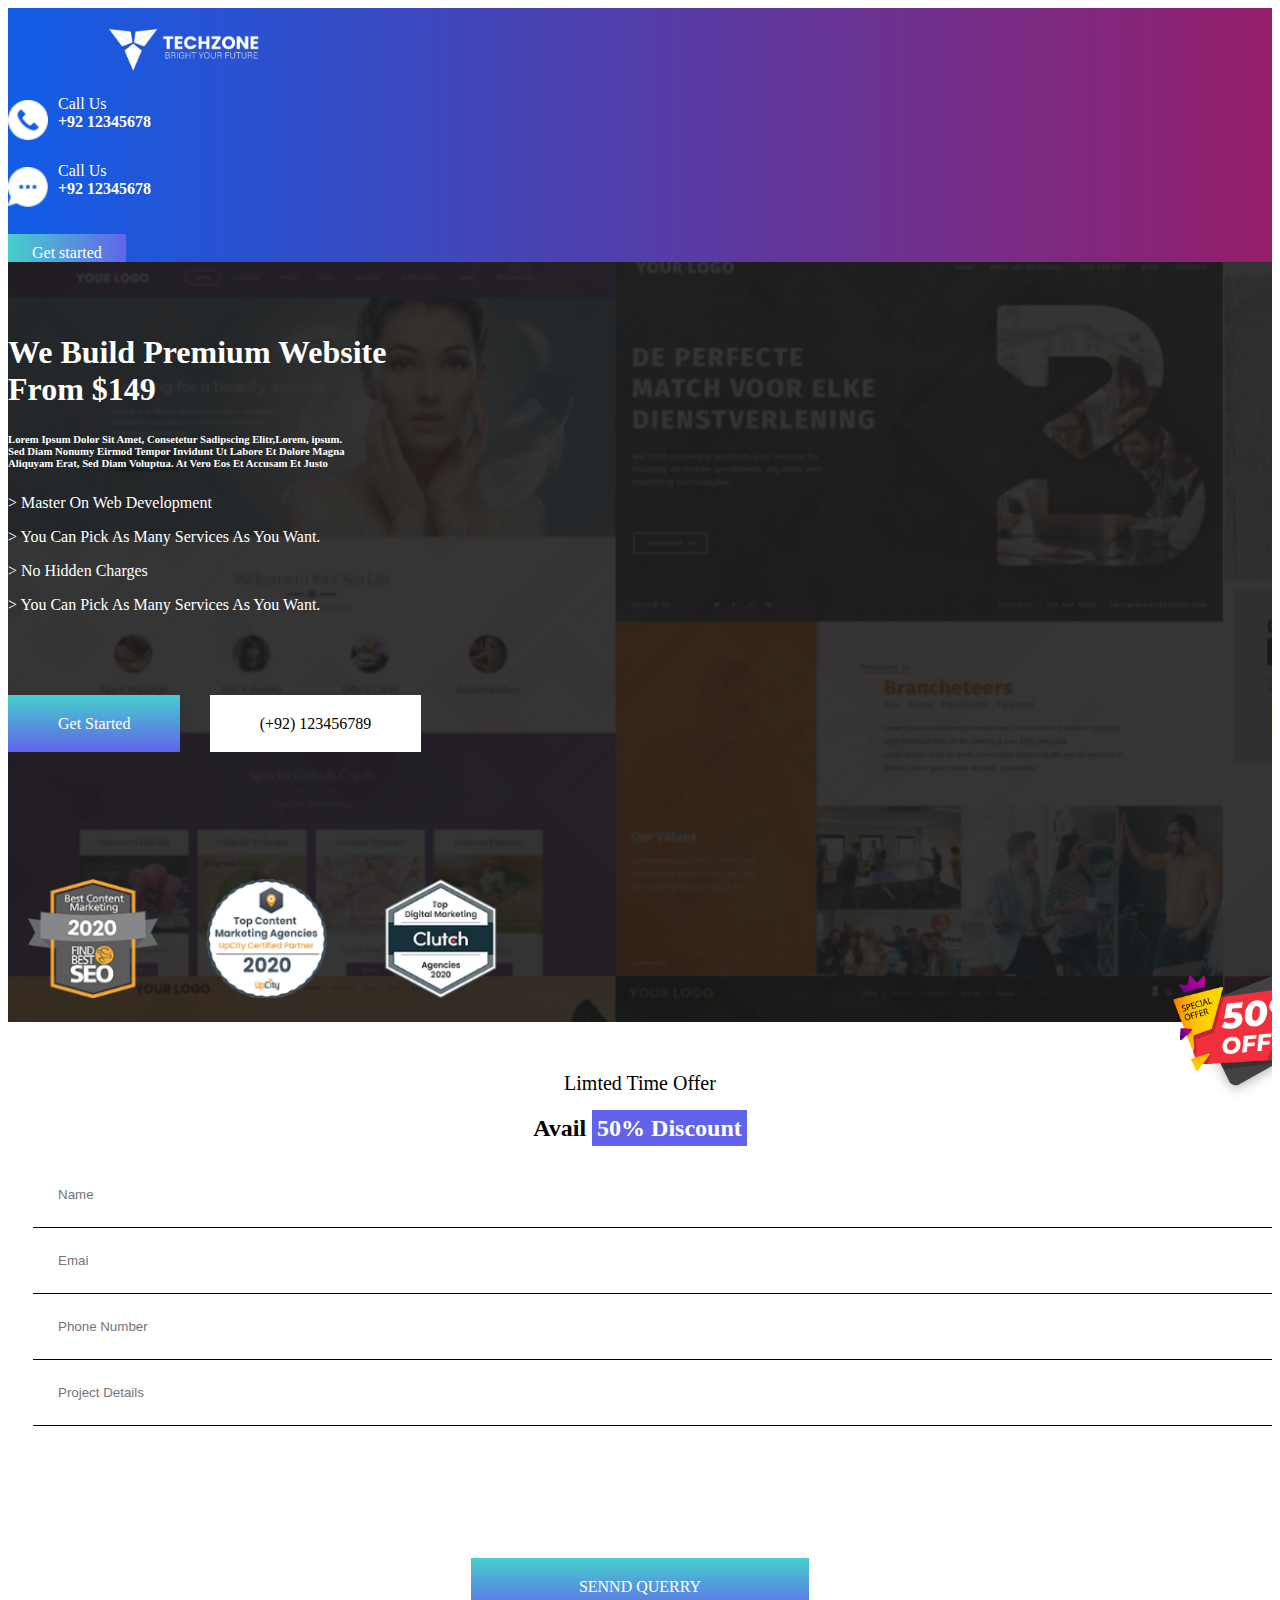
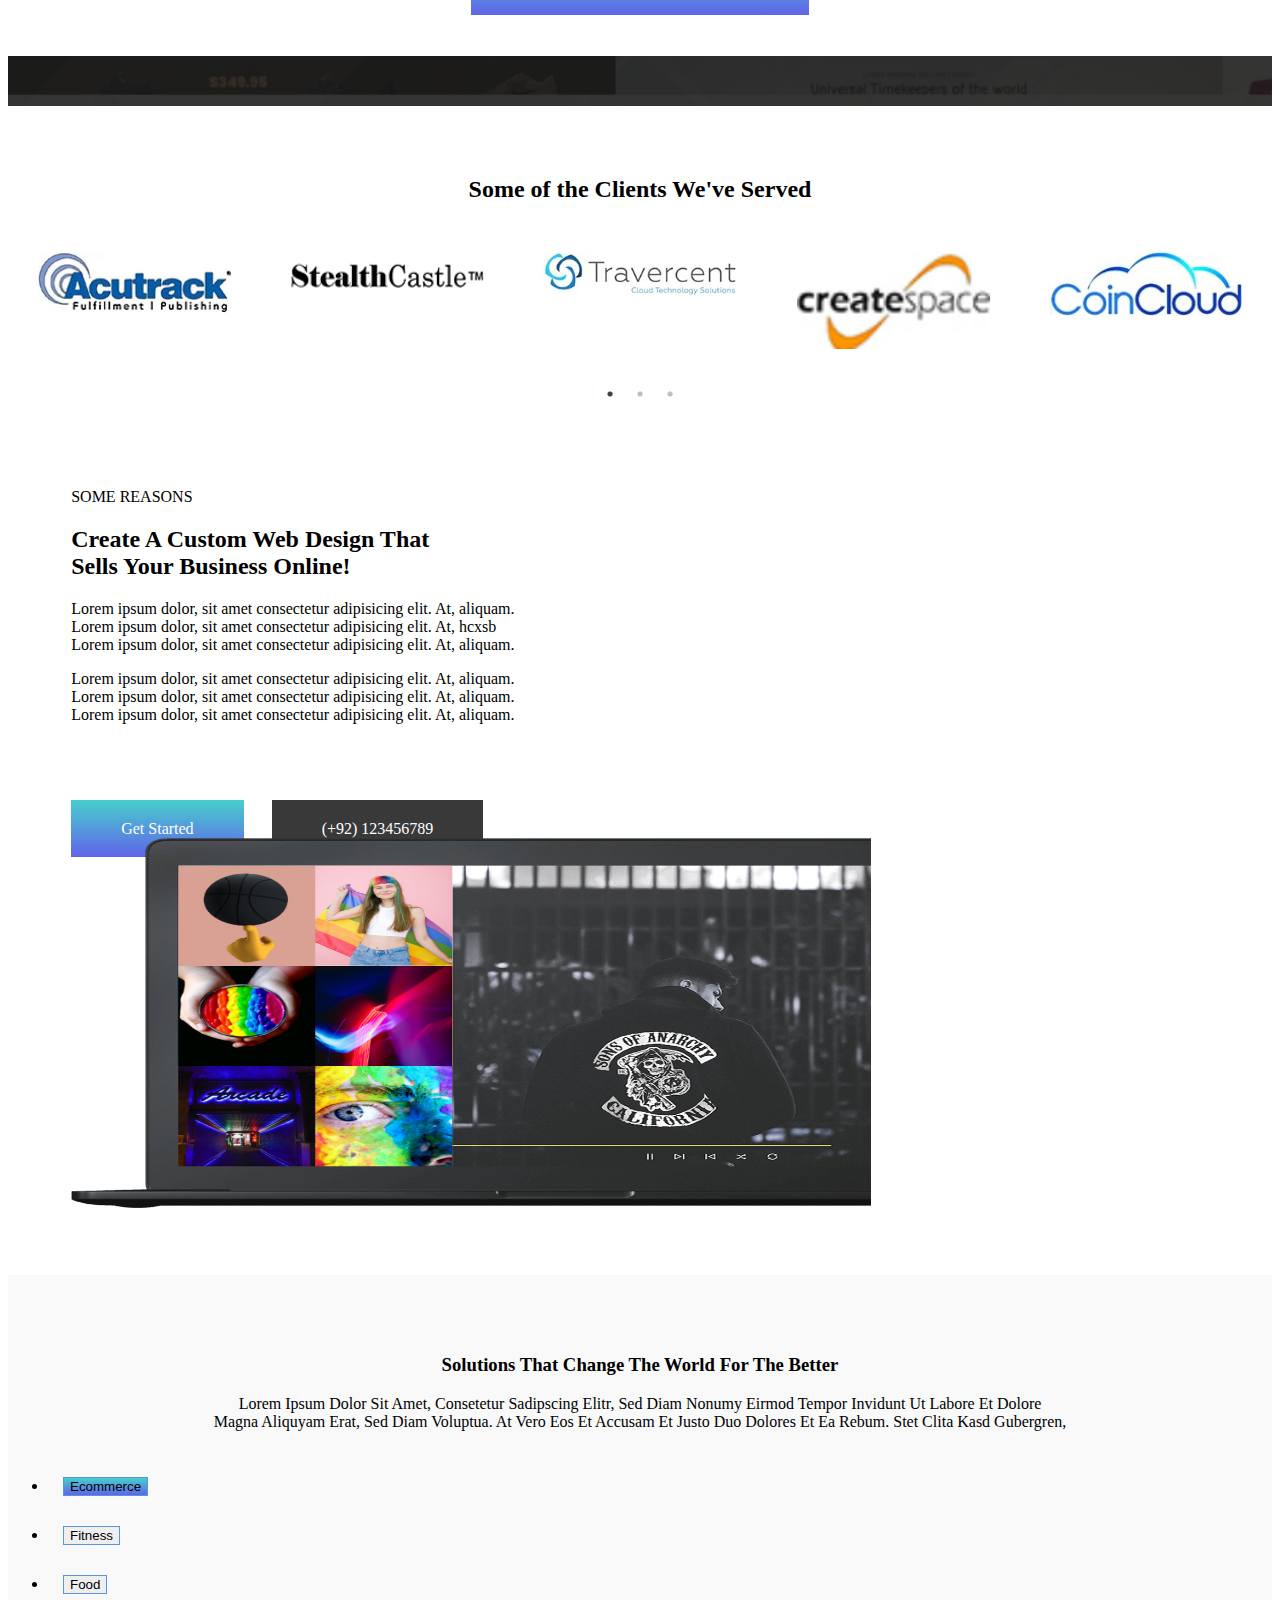
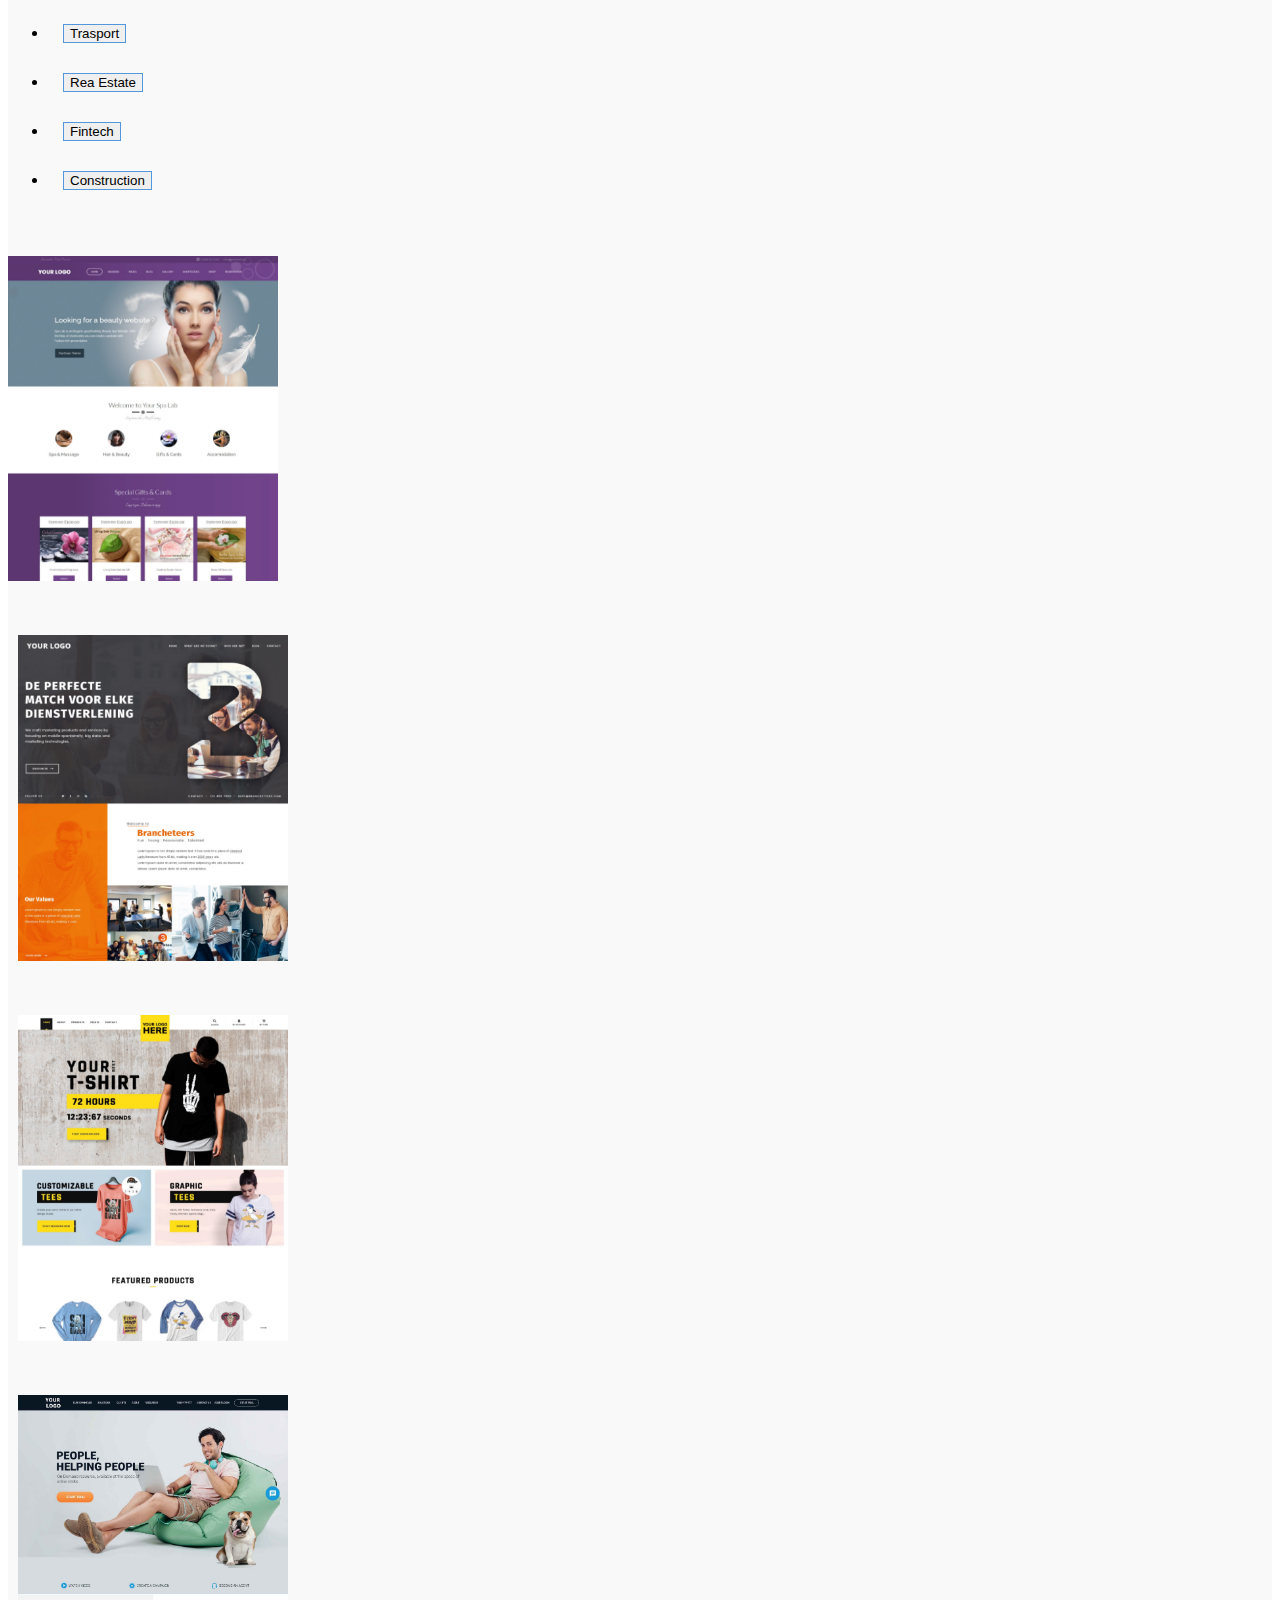
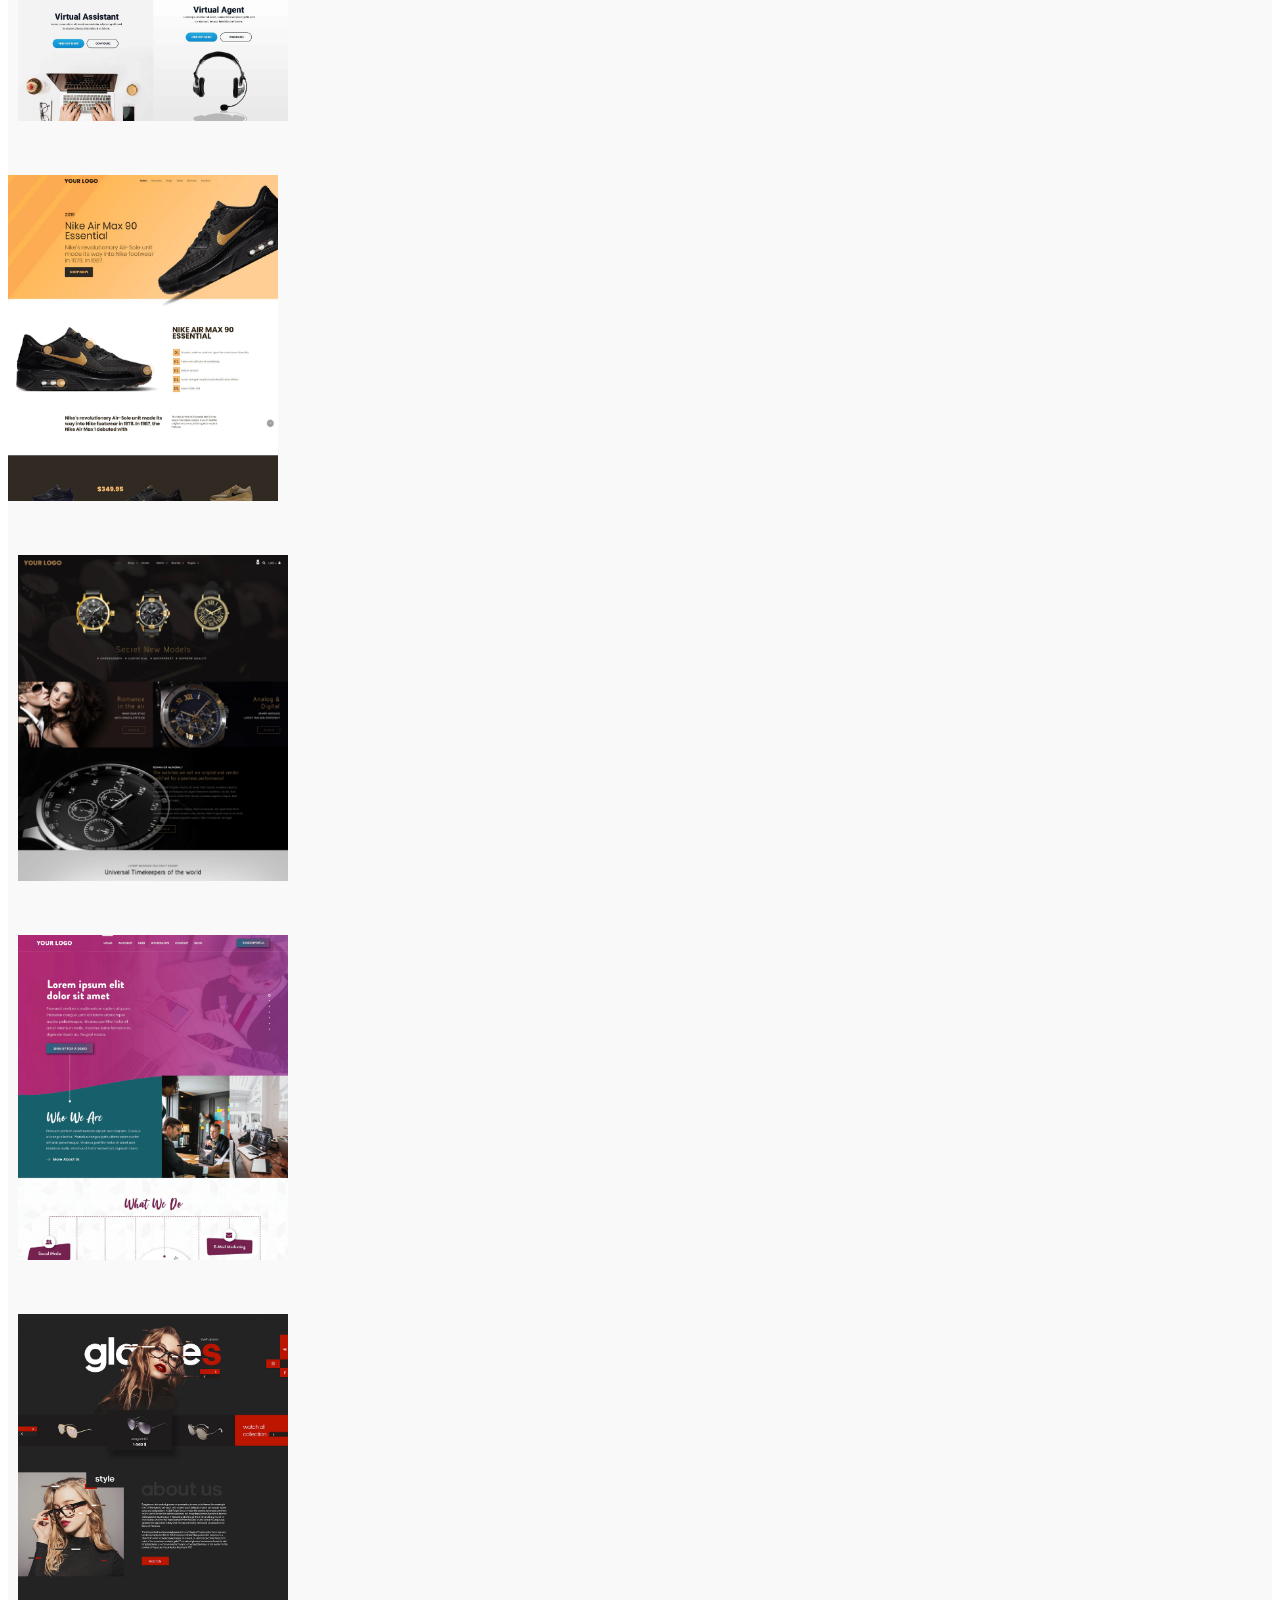
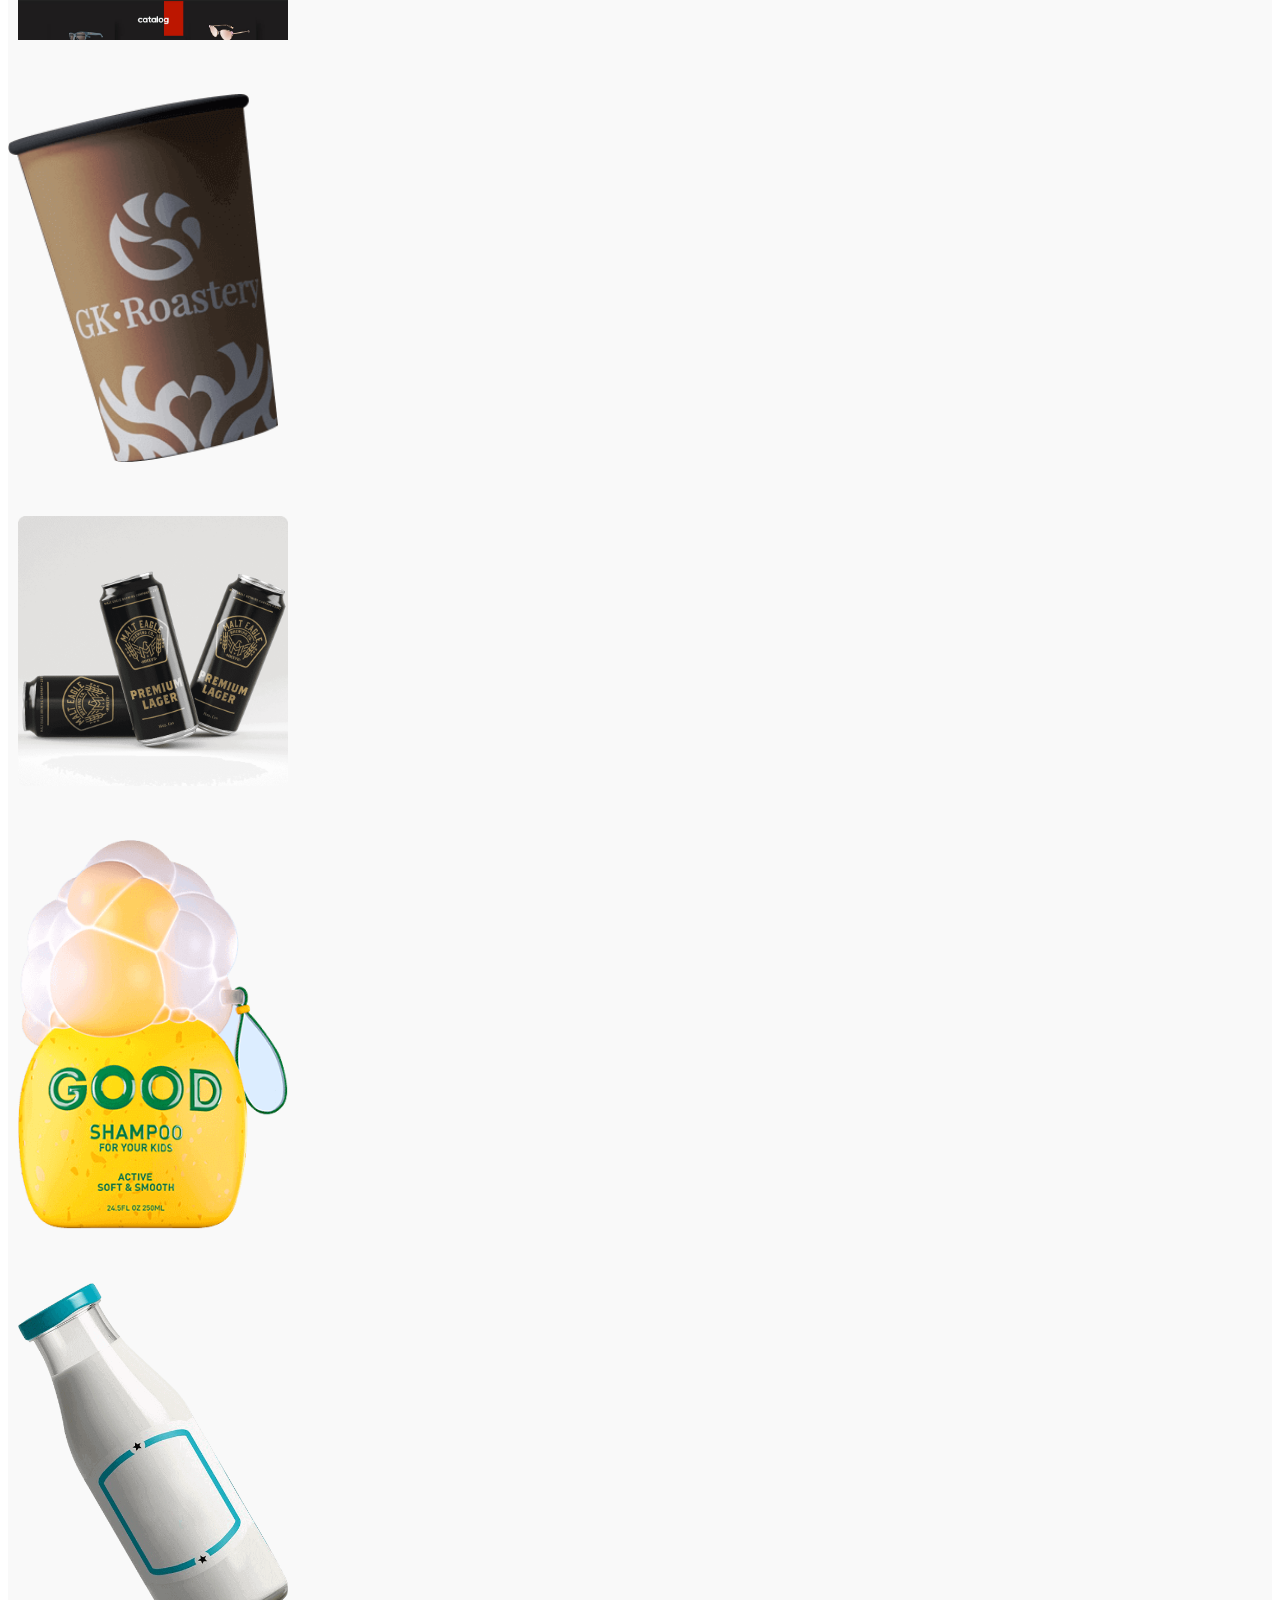
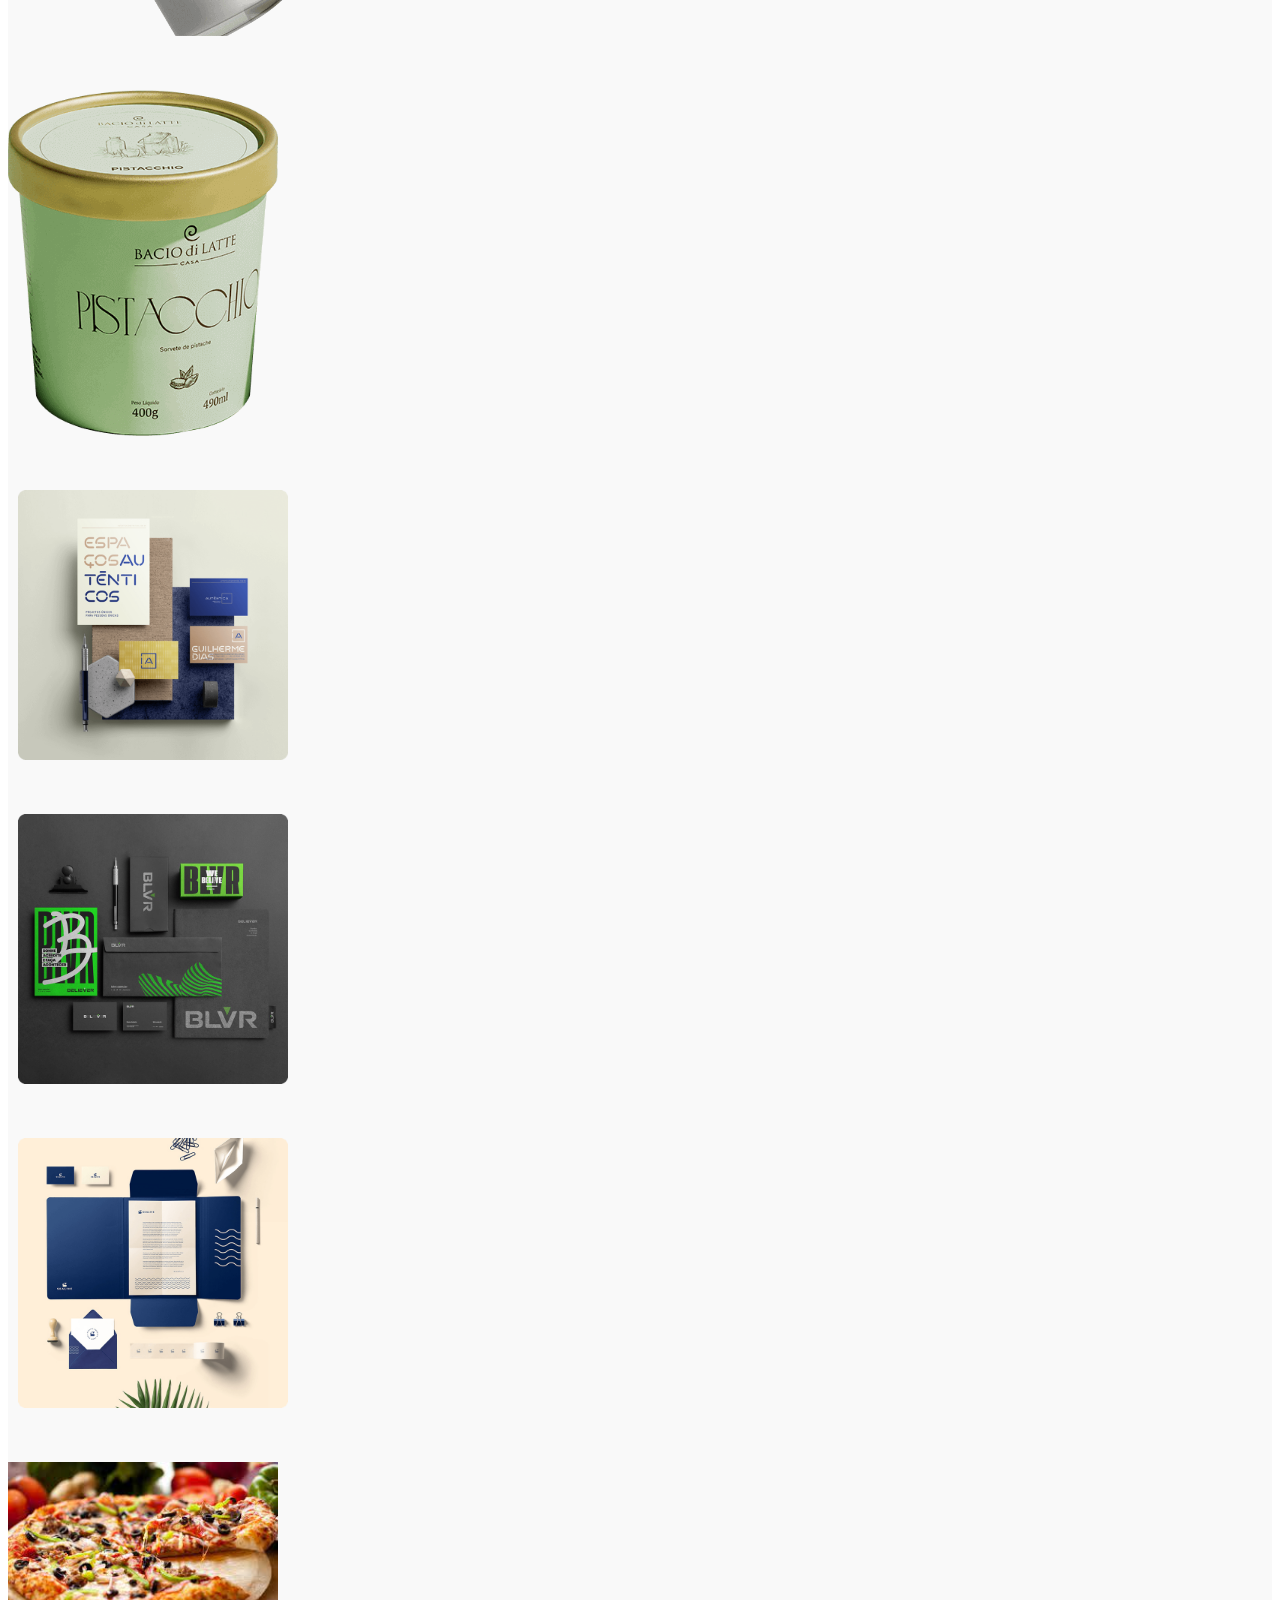
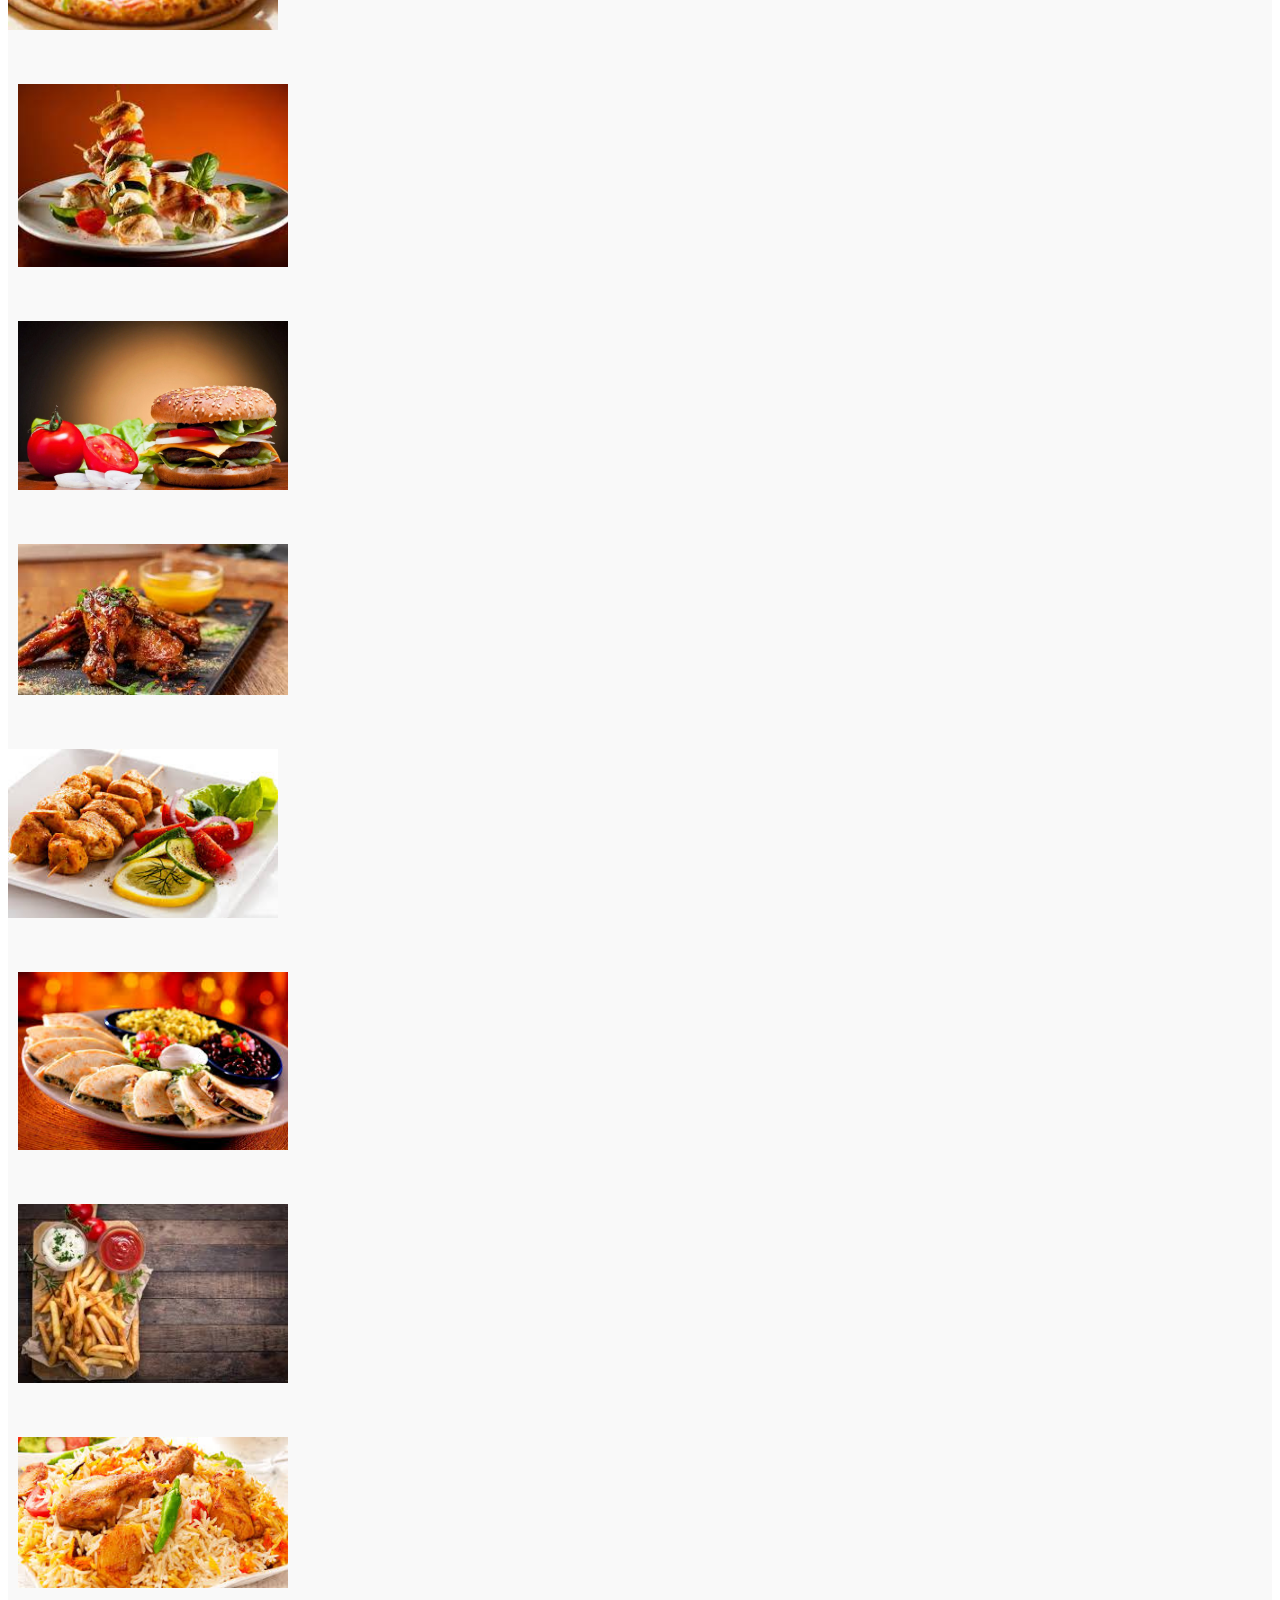
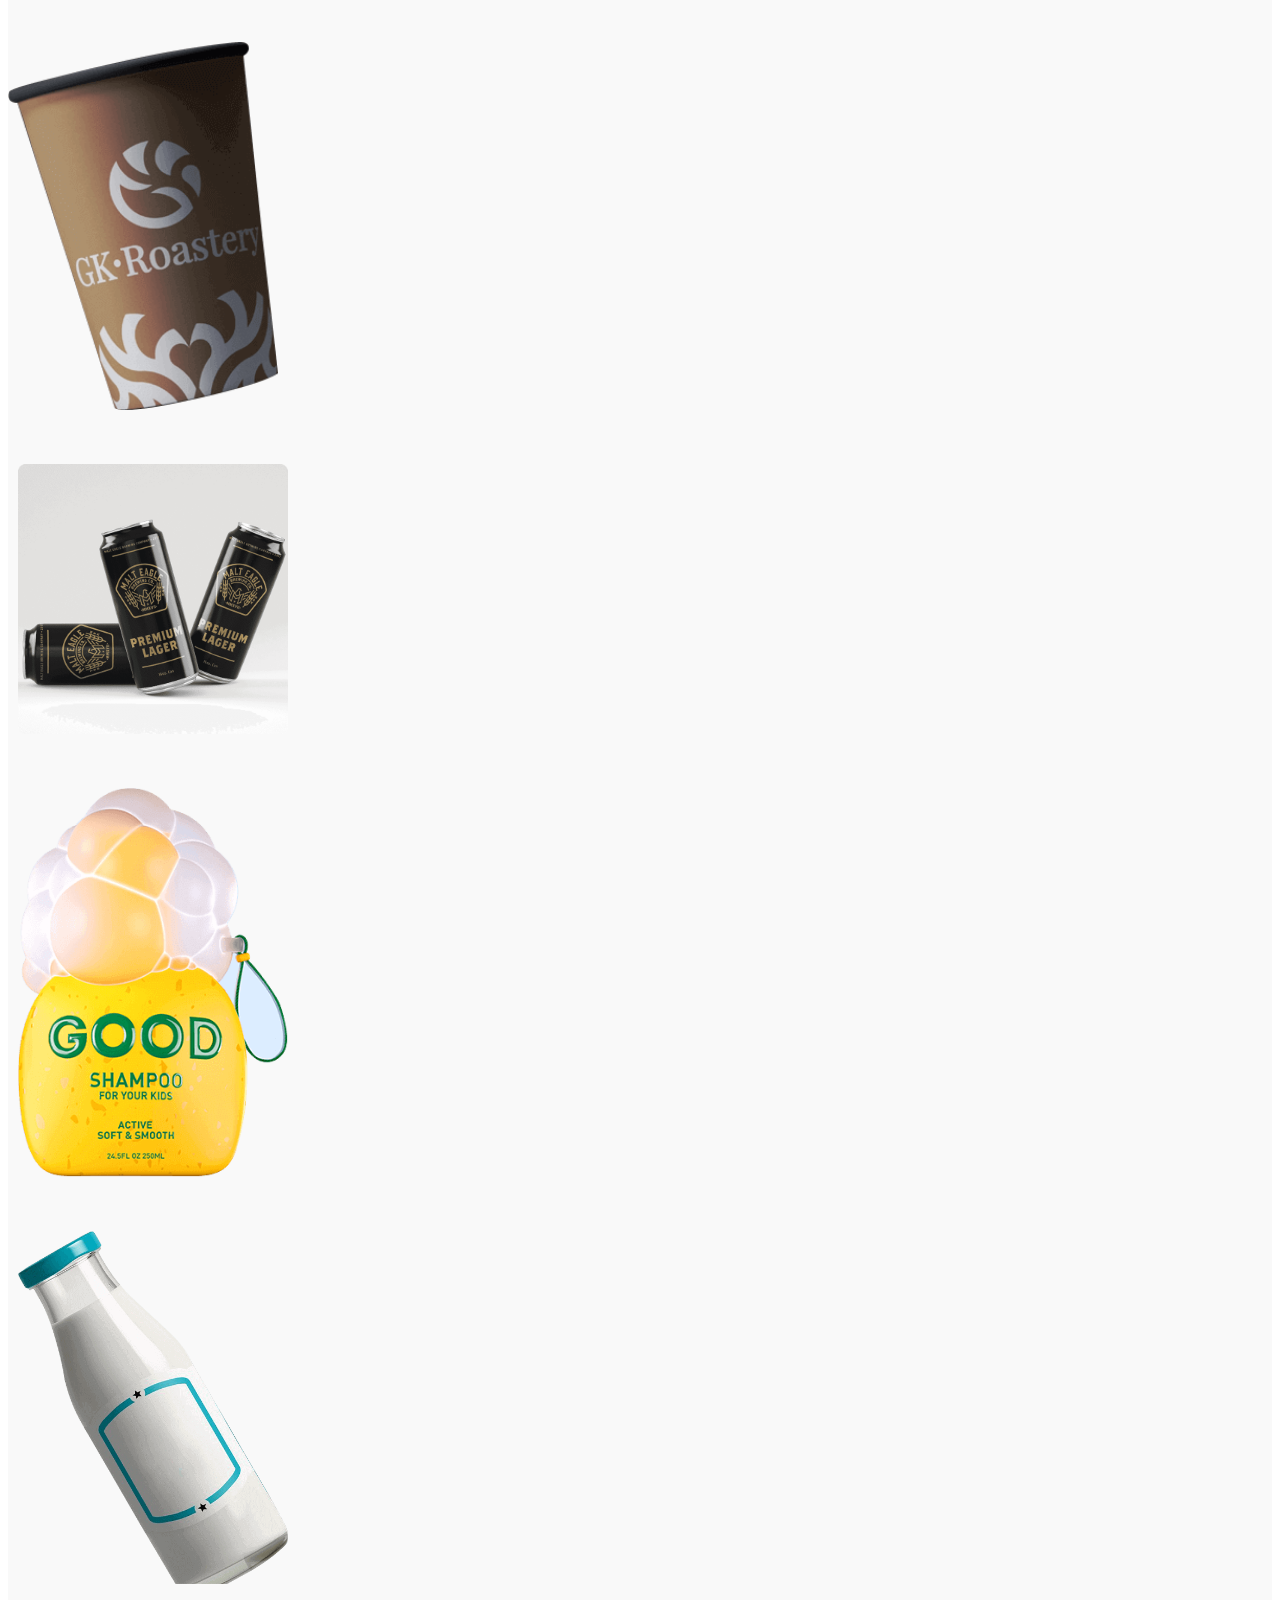
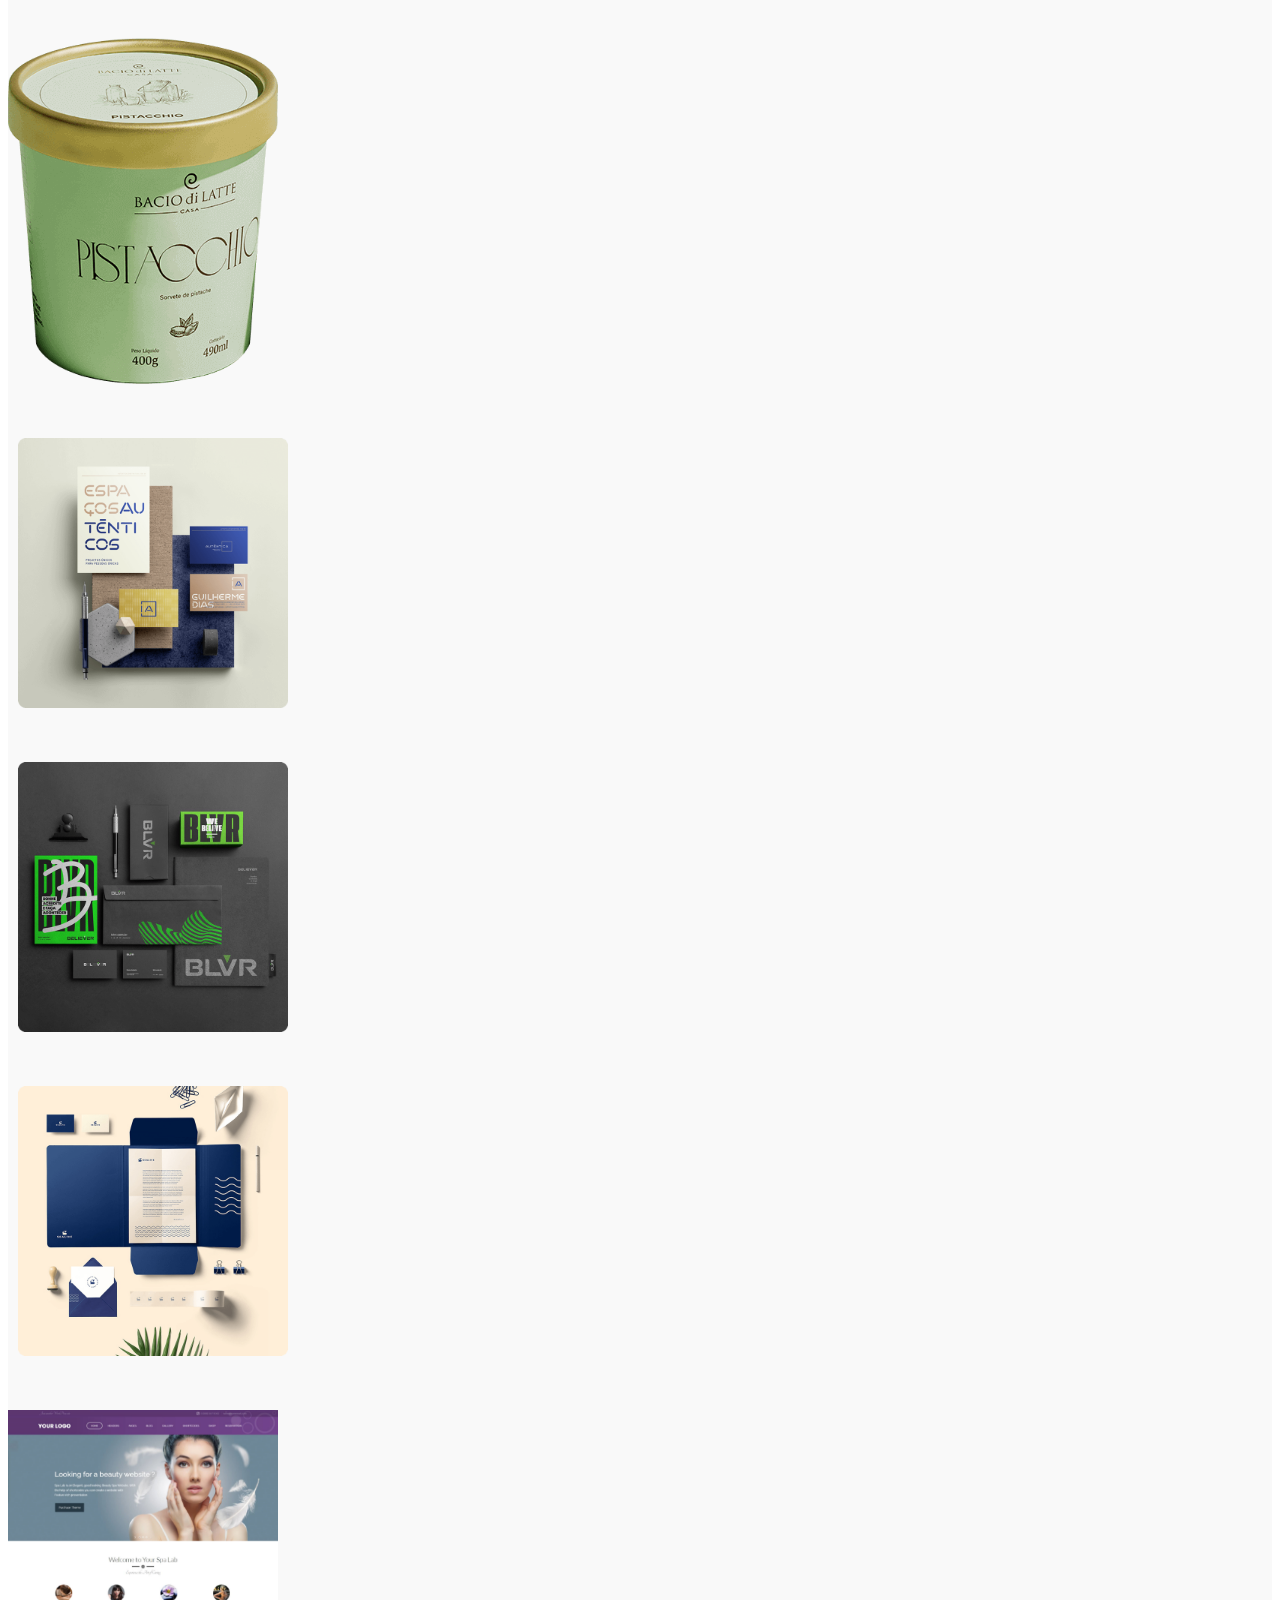
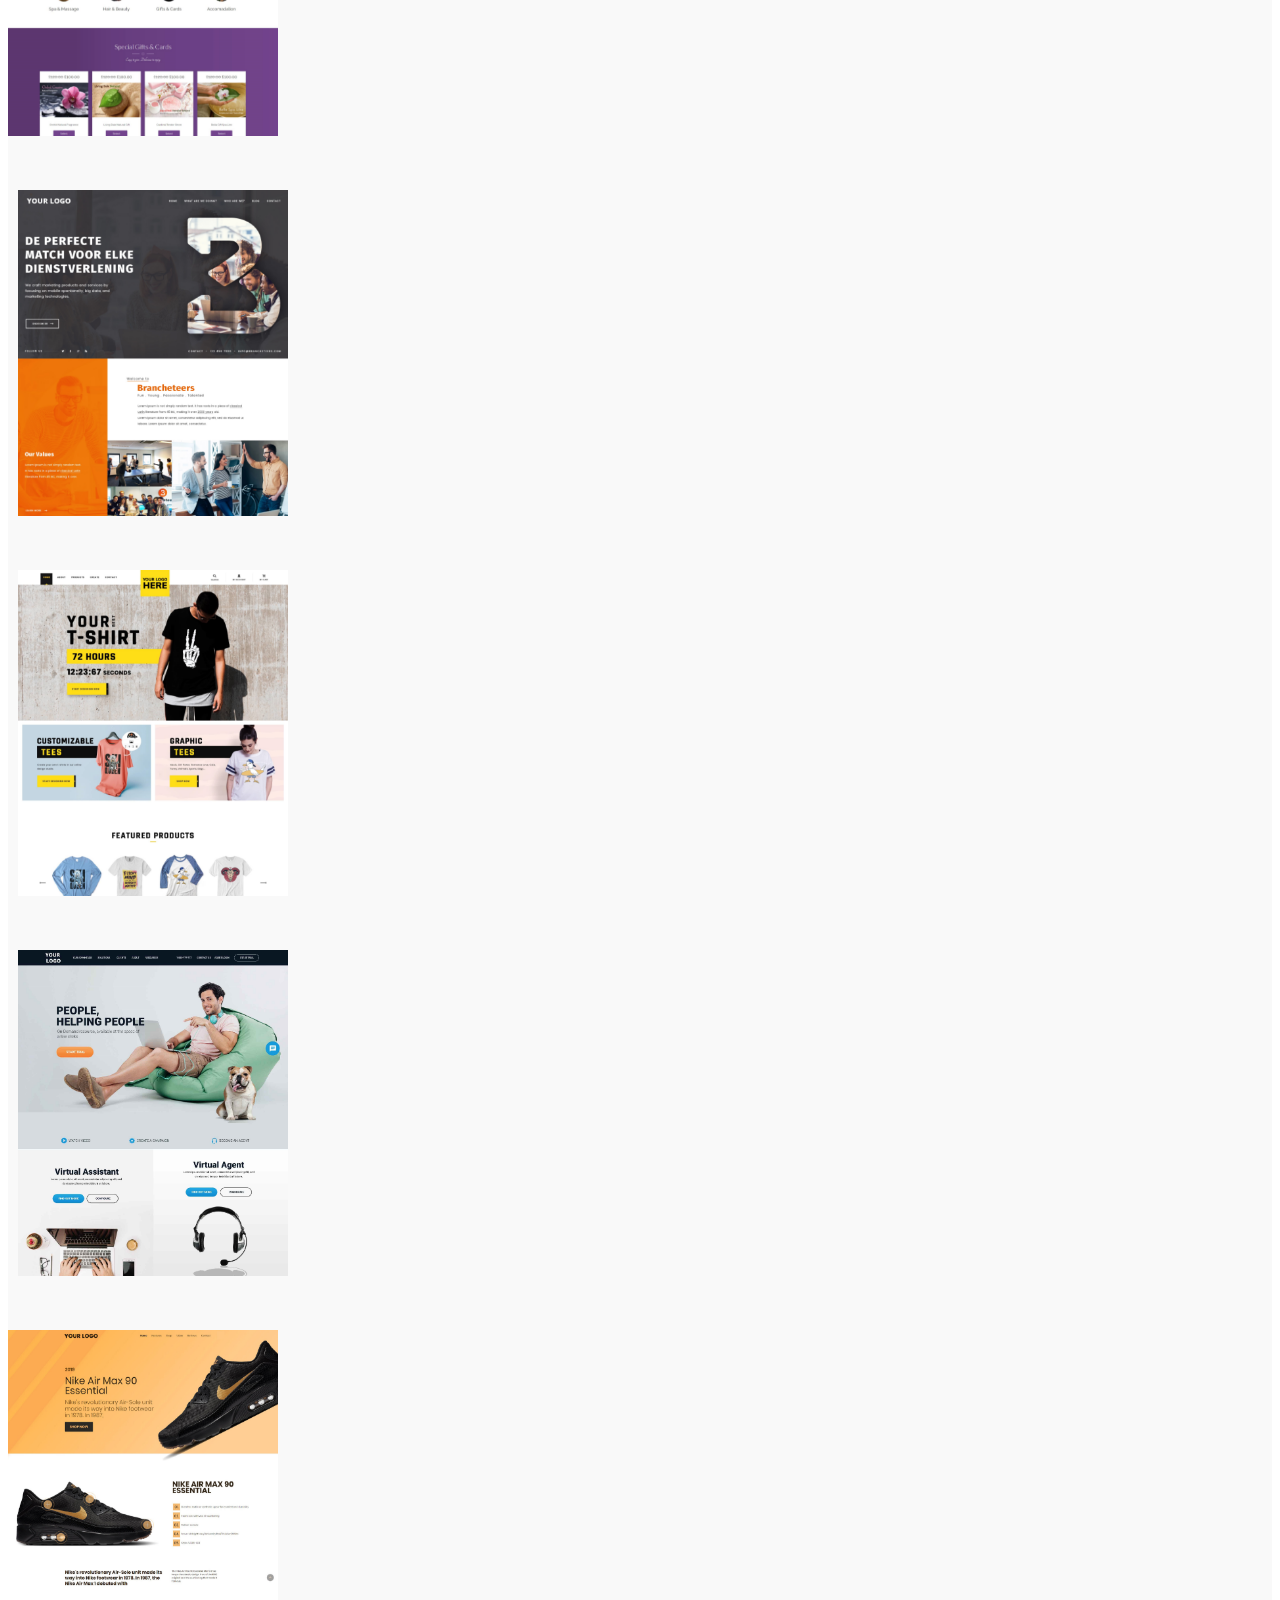
<file: index.html>
<!DOCTYPE html>
<html lang="en">
<head>
    <meta charset="UTF-8">
    <meta http-equiv="X-UA-Compatible" content="IE=edge">
    <meta name="viewport" content="width=device-width, initial-scale=1.0">
    <title>Document</title>

    <link rel="stylesheet" href="style.css">

    <link rel="stylesheet" href="slick/slick.css">
    <link rel="stylesheet" href="slick/slick-theme.css">
    <link rel="stylesheet" href="https://cdnjs.cloudflare.com/ajax/libs/font-awesome/6.0.0/css/all.min.css"/>
    <script src="https://ajax.googleapis.com/ajax/libs/jquery/3.6.0/jquery.min.js"></script>
    <!-- CSS only -->
<link href="https://cdn.jsdelivr.net/npm/bootstrap@5.1.3/dist/css/bootstrap.min.css" rel="stylesheet" integrity="sha384-1BmE4kWBq78iYhFldvKuhfTAU6auU8tT94WrHftjDbrCEXSU1oBoqyl2QvZ6jIW3" crossorigin="anonymous">
<!-- JavaScript Bundle with Popper -->
<script src="https://cdn.jsdelivr.net/npm/bootstrap@5.1.3/dist/js/bootstrap.bundle.min.js" integrity="sha384-ka7Sk0Gln4gmtz2MlQnikT1wXgYsOg+OMhuP+IlRH9sENBO0LRn5q+8nbTov4+1p" crossorigin="anonymous"></script>

</head>
<body>



    <!---------------------------------------one--------------------------------------------------->
    <section class="one">
                   <div class="row">
                       <div class="col-lg-6 col-md-3 col-sm-12 ">
                           <div class="onelogo">
                     <img src="images/techzone logo.png" alt="">
                       </div>
</div>
                       <div class="col-lg-2 col-md-3 col-xs-6">
                           <div class="onephone">
                    <img src="images/Path 249.png" alt="">
                               <p>Call Us <br> <span><b>+92 12345678</b></b></span></p>
                               </div>    
                    </div>

                    <div class="col-lg-2 col-md-3 col-xs-6 ">
                        <div class="onecall">
                 <img src="images/Path 250.png" alt="">
                            <p>Call Us <br> <span><b>+92 12345678</b></b></span></p>
                            </div>    
                 </div>
                   
            
                    <div class="col-lg-2 col-md-3">
                        <div class="onebutton">
                           <a href="">Get started</a>
                    </div>
                   </div>
                   </div>
    </section>

  <!---------------------------------------two--------------------------------------------------->
    <section class="two">

            <div class="container">
                <div class="row">
                    <div class="col-lg-7 col-md-6">
                          <div class="leftside">
                              <h1><b>We Build Premium Website <br>
                                From $149</b></h1>
                                <h6>Lorem Ipsum Dolor Sit Amet, Consetetur Sadipscing Elitr,Lorem, ipsum.<br>
                                     Sed Diam Nonumy Eirmod Tempor Invidunt Ut Labore Et Dolore Magna<br>
                                     Aliquyam Erat, Sed Diam Voluptua. At Vero Eos Et Accusam Et Justo </h6>
                                <p> > Master On Web Development</p>
                                <p>> You Can Pick As Many Services As You Want.</p>
                                <p> >  No Hidden Charges</p>
                                <p>> You Can Pick As Many Services As You Want.</p>

                                <div class="button">
                                <a id="startone" href="">Get Started</a>
                                <a id="starttwo" href="">(+92) 123456789</a>
                                </div>

                                <img src="images/1.png" alt="">
                                <img src="images/2.png" alt="">
                                <img src="images/3.png" alt="">
                          </div>
                    </div>
                    <div class="col-lg-5 col-md-6">
                        <div class="rightside">
                            <p>Limted Time Offer</p>
                            <h2><b>Avail <span>50% Discount</span></b></h2>
                            <input type="text" placeholder="Name"><br>
                            <input type="text" placeholder="Emai"> <br>
                             <input type="text" placeholder="Phone Number"><br>
                             <input type="text" placeholder="Project Details"><br>

                             <div class="querry">
                             <a href="">SENND QUERRY</a>
                             </div>

                             <img src="images/50 %.png" alt="">
                        </div>
                    </div>
                </div>
            </div>
    </section>


      <!---------------------------------------three--------------------------------------------------->
     <section class="three">
         <div class="container">
             <div class="row">
                 <div class="col-lg-12 col-md-12">
              <div class="thirdone">
                  <h2><b>Some of the Clients We've Served</b></h2>
              </div>
              </div>
              </div>
              <div class="row">
                <div class="col-lg-12 col-md-12">
             <div class="thirdtwo slider-hero">
                <img src="images/Image 1.png" alt="">
                <img src="images/Image 2.png" alt="">
                <img src="images/Image 3.png" alt="">
                <img src="images/Image 4.png" alt="">
                <img src="images/Image 5.png" alt="">
                <img src="images/Image 1.png" alt="">
                <img src="images/Image 2.png" alt="">
                <img src="images/Image 3.png" alt="">
                <img src="images/Image 4.png" alt="">
                <img src="images/Image 5.png" alt="">
                <img src="images/Image 1.png" alt="">
                <img src="images/Image 2.png" alt="">
                <img src="images/Image 3.png" alt="">
                <img src="images/Image 4.png" alt="">
                <img src="images/Image 5.png" alt="">
             </div>
             </div>
              </div>
              </div>
     </section>



       <!---------------------------------------four--------------------------------------------------->
     <section class="four">
               <div class="row">
                   <div class="col-lg-5 col-md-5">
                          <div class="fourone">
                           <p>SOME REASONS</p>
                           <h2><b>Create A Custom Web Design That <br>
                            Sells Your Business Online!</b></h2>
                            <p>Lorem ipsum dolor, sit amet consectetur adipisicing elit. At, aliquam.<br>
                                Lorem ipsum dolor, sit amet consectetur adipisicing elit. At, hcxsb<br>
                                Lorem ipsum dolor, sit amet consectetur adipisicing elit. At, aliquam.</p>
 
                               <p>Lorem ipsum dolor, sit amet consectetur adipisicing elit. At, aliquam.<br>
                                 Lorem ipsum dolor, sit amet consectetur adipisicing elit. At, aliquam.<br>
                                    Lorem ipsum dolor, sit amet consectetur adipisicing elit. At, aliquam.</p>

                                    <div class="fourthree">
                                        <a id="startthree" href="">Get Started</a>
                                        <a id="startfour" href="">(+92) 123456789</a>
                                        </div>
        
                          </div>
                   </div>
                   <div class="col-lg-7 col-md-7">
                        <div class="fourtwo">
                              <img src="images/fourtwo.png" alt="">
                          </div>
                </div>
               </div>
     </section>

       <!---------------------------------------five--------------------------------------------------->

     <section class="five">
             <div class="container">
                 <div class="row">
                     <div class="col-lg-12">
                         <div class="solution">
                        <h3>Solutions That Change The World For The Better</h3>
                        </div>
                     </div>
                 </div>
                 <div class="row">
                    <div class="col-lg-12">
                        <div class="lorem">
                     <p>Lorem Ipsum Dolor Sit Amet, Consetetur Sadipscing Elitr, Sed Diam Nonumy Eirmod Tempor Invidunt Ut Labore Et Dolore<br>
                         Magna Aliquyam Erat, Sed Diam Voluptua. At Vero Eos Et Accusam Et Justo Duo Dolores Et Ea Rebum. Stet Clita Kasd Gubergren, </p>
                       </div>
                    </div>
                </div>


                <ul class="nav nav-pills mb-3" id="pills-tab" role="tablist">
                    <li class="nav-item" role="presentation">
                      <button class="nav-link active" id="pills-home-tab" data-bs-toggle="pill" data-bs-target="#pills-home" type="button" role="tab" aria-controls="pills-home" aria-selected="true">Ecommerce</button>
                    </li>
                    <li class="nav-item" role="presentation">
                      <button class="nav-link" id="pills-profile-tab" data-bs-toggle="pill" data-bs-target="#pills-profile" type="button" role="tab" aria-controls="pills-profile" aria-selected="false">Fitness</button>
                    </li>
                    <li class="nav-item" role="presentation">
                      <button class="nav-link" id="pills-contact-tab" data-bs-toggle="pill" data-bs-target="#pills-contact" type="button" role="tab" aria-controls="pills-contact" aria-selected="false">Food</button>
                    </li>
                    <li class="nav-item" role="presentation">
                        <button class="nav-link" id="pills-contact-tab" data-bs-toggle="pill" data-bs-target="#pills-contact" type="button" role="tab" aria-controls="pills-contact" aria-selected="false">Trasport</button>
                      </li>
                      <li class="nav-item" role="presentation">
                        <button class="nav-link" id="pills-profile-tab" data-bs-toggle="pill" data-bs-target="#pills-profile" type="button" role="tab" aria-controls="pills-profile" aria-selected="false">Rea Estate</button>
                      </li>
                      <li class="nav-item" role="presentation">
                        <button class="nav-link" id="pills-contact-tab" data-bs-toggle="pill" data-bs-target="#pills-contact" type="button" role="tab" aria-controls="pills-contact" aria-selected="false">Fintech</button>
                      </li>
                      <li class="nav-item" role="presentation">
                        <button class="nav-link" id="pills-contact-tab" data-bs-toggle="pill" data-bs-target="#pills-contact" type="button" role="tab" aria-controls="pills-contact" aria-selected="false">Construction</button>
                      </li>
                  </ul>
                  <div class="tab-content" id="pills-tabContent">
                    <div class="tab-pane fade show active" id="pills-home" role="tabpanel" aria-labelledby="pills-home-tab">
                        <div class="row">
                            <div class="col-lg-3 col-md-3 col-sm-3">
                          <div class="imgone">
                              <img src="images/onneimage.png" alt="">
                          </div>
                            </div>
                            <div class="col-lg-3 col-md-3 col-sm-3">
                                <div class="imgtwo">
                                    <img src="images/twoimage.png" alt="">
                                </div>
                            </div>
                            <div class="col-lg-3 col-md-3 col-sm-3">
                                <div class="imgthree">
                                    <img src="images/threeimage.png" alt="">
                                </div>
                            </div>
                            <div class="col-lg-3 col-md-3 col-sm-3">
                                <div class="imgfour">
                                    <img src="images/fourimage.png" alt="">
                                </div>
                            </div>
                            </div>
            
                            <div class="row">
                                <div class="col-lg-3 col-md-3 col-sm-3">
                              <div class="imgone">
                                  <img src="images/fiveimage.png" alt="">
                              </div>
                                </div>
                                <div class="col-lg-3 col-md-3 col-sm-3">
                                    <div class="imgtwo">
                                        <img src="images/siximage.png" alt="">
                                    </div>
                                </div>
                                <div class="col-lg-3 col-md-3 col-sm-3">
                                    <div class="imgthree">
                                        <img src="images/sevenimage.png" alt="">
                                    </div>
                                </div>
                                <div class="col-lg-3 col-md-3 col-sm-3">
                                    <div class="imgfour">
                                        <img src="images/eightimage.png" alt="">
                                    </div>
                                </div>
                                </div>
                    </div>
                    <div class="tab-pane fade" id="pills-profile" role="tabpanel" aria-labelledby="pills-profile-tab">
                        
                        <div class="row">
                            <div class="col-lg-3 col-md-3 col-sm-3">
                          <div class="imgone">
                              <img src="images/eone.png" alt="">
                          </div>
                            </div>
                            <div class="col-lg-3 col-md-3 col-sm-3">
                                <div class="imgtwo">
                                    <img src="images/etwo.png" alt="">
                                </div>
                            </div>
                            <div class="col-lg-3 col-md-3 col-sm-3">
                                <div class="imgthree col-sm-3">
                                    <img src="images/ethree.png" alt="">
                                </div>
                            </div>
                            <div class="col-lg-3 col-md-3 col-sm-3">
                                <div class="imgfour">
                                    <img src="images/efour.png" alt="">
                                </div>
                            </div>
                            </div>
            
                            <div class="row">
                                <div class="col-lg-3 col-md-3 col-sm-3">
                              <div class="imgone">
                                  <img src="images/efive.png" alt="">
                              </div>
                                </div>
                                <div class="col-lg-3 col-md-3 col-sm-3">
                                    <div class="imgtwo">
                                        <img src="images/esix.png" alt="">
                                    </div>
                                </div>
                                <div class="col-lg-3 col-md-3 col-sm-3">
                                    <div class="imgthree">
                                        <img src="images/eseven.png" alt="">
                                    </div>
                                </div>
                                <div class="col-lg-3 col-md-3 col-sm-3">
                                    <div class="imgfour">
                                        <img src="images/eeight.png" alt="">
                                    </div>
                                </div>
                                </div>
            
                            
                    </div>
                    <div class="tab-pane fade" id="pills-contact" role="tabpanel" aria-labelledby="pills-contact-tab">
                        <div class="row">
                            <div class="col-lg-3 col-md-3 col-sm-3">
                          <div class="imgone">
                              <img src="images/foodone.jpg" alt="">
                          </div>
                            </div>
                            <div class="col-lg-3 col-md-3 col-sm-3">
                                <div class="imgtwo">
                                    <img src="images/foodtwo.jpg" alt="">
                                </div>
                            </div>
                            <div class="col-lg-3 col-md-3 col-sm-3">
                                <div class="imgthree">
                                    <img src="images/foodthree.webp" alt="">
                                </div>
                            </div>
                            <div class="col-lg-3 col-md-3 col-sm-3">
                                <div class="imgfour">
                                    <img src="images/foodfour.jpg" alt="">
                                </div>
                            </div>
                            </div>
            
                            <div class="row">
                                <div class="col-lg-3 col-md-3 col-sm-3">
                              <div class="imgone">
                                  <img src="images/foodfive.jpg" alt="">
                              </div>
                                </div>
                                <div class="col-lg-3 col-md-3 col-sm-3">
                                    <div class="imgtwo">
                                        <img src="images/foodsix.jpg" alt="">
                                    </div>
                                </div>
                                <div class="col-lg-3 col-md-3 col-sm-3">
                                    <div class="imgthree">
                                        <img src="images/foodseven.jpg" alt="">
                                    </div>
                                </div>
                                <div class="col-lg-3 col-md-3 col-sm-3">
                                    <div class="imgfour">
                                        <img src="images/foodeight.jpg" alt="">
                                    </div>
                                </div>
                                </div>
                    </div>
                    <div class="tab-pane fade" id="pills-profile" role="tabpanel" aria-labelledby="pills-profile-tab">
                        <div class="row">
                            <div class="col-lg-3 col-md-3 col-sm-3">
                          <div class="imgone">
                              <img src="images/eone.png" alt="">
                          </div>
                            </div>
                            <div class="col-lg-3 col-md-3 col-sm-3">
                                <div class="imgtwo">
                                    <img src="images/etwo.png" alt="">
                                </div>
                            </div>
                            <div class="col-lg-3 col-md-3 col-sm-3">
                                <div class="imgthree">
                                    <img src="images/ethree.png" alt="">
                                </div>
                            </div>
                            <div class="col-lg-3 col-md-3 col-sm-3">
                                <div class="imgfour">
                                    <img src="images/efour.png" alt="">
                                </div>
                            </div>
                            </div>
            
                            <div class="row">
                                <div class="col-lg-3 col-md-3 col-sm-3">
                              <div class="imgone">
                                  <img src="images/efive.png" alt="">
                              </div>
                                </div>
                                <div class="col-lg-3 col-md-3 col-sm-3">
                                    <div class="imgtwo">
                                        <img src="images/esix.png" alt="">
                                    </div>
                                </div>
                                <div class="col-lg-3 col-md-3 col-sm-3">
                                    <div class="imgthree">
                                        <img src="images/eseven.png" alt="">
                                    </div>
                                </div>
                                <div class="col-lg-3 col-md-3 col-sm-3">
                                    <div class="imgfour">
                                        <img src="images/eeight.png" alt="">
                                    </div>
                                </div>
                                </div>
            
                    </div>
                    <div class="tab-pane fade" id="pills-contact" role="tabpanel" aria-labelledby="pills-contact-tab">
                        <div class="row">
                            <div class="col-lg-3 col-md-3 col-sm-3">
                          <div class="imgone">
                              <img src="images/onneimage.png" alt="">
                          </div>
                            </div>
                            <div class="col-lg-3 col-md-3 col-sm-3">
                                <div class="imgtwo">
                                    <img src="images/twoimage.png" alt="">
                                </div>
                            </div>
                            <div class="col-lg-3 col-md-3 col-sm-3">
                                <div class="imgthree">
                                    <img src="images/threeimage.png" alt="">
                                </div>
                            </div>
                            <div class="col-lg-3 col-md-3 col-sm-3">
                                <div class="imgfour">
                                    <img src="images/fourimage.png" alt="">
                                </div>
                            </div>
                            </div>
            
                            <div class="row">
                                <div class="col-lg-3 col-md-3 col-sm-3">
                              <div class="imgone">
                                  <img src="images/fiveimage.png" alt="">
                              </div>
                                </div>
                                <div class="col-lg-3 col-md-3 col-sm-3">
                                    <div class="imgtwo">
                                        <img src="images/siximage.png" alt="">
                                    </div>
                                </div>
                                <div class="col-lg-3 col-md-3 col-sm-3">
                                    <div class="imgthree">
                                        <img src="images/sevenimage.png" alt="">
                                    </div>
                                </div>
                                <div class="col-lg-3 col-md-3 col-sm-3">
                                    <div class="imgfour">
                                        <img src="images/eightimage.png" alt="">
                                    </div>
                                </div>
                                </div>
                    </div>
                    <div class="tab-pane fade" id="pills-profile" role="tabpanel" aria-labelledby="pills-profile-tab">
                        <div class="row">
                            <div class="col-lg-3 col-md-3 col-sm-3">
                          <div class="imgone">
                              <img src="images/eone.png" alt="">
                          </div>
                            </div>
                            <div class="col-lg-3 col-md-3 col-sm-3">
                                <div class="imgtwo">
                                    <img src="images/etwo.png" alt="">
                                </div>
                            </div>
                            <div class="col-lg-3 col-md-3 col-sm-3">
                                <div class="imgthree">
                                    <img src="images/ethree.png" alt="">
                                </div>
                            </div>
                            <div class="col-lg-3 col-md-3 col-sm-3">
                                <div class="imgfour">
                                    <img src="images/efour.png" alt="">
                                </div>
                            </div>
                            </div>
            
                            <div class="row">
                                <div class="col-lg-3 col-md-3 col-sm-3">
                              <div class="imgone">
                                  <img src="images/efive.png" alt="">
                              </div>
                                </div>
                                <div class="col-lg-3 col-md-3 col-sm-3">
                                    <div class="imgtwo">
                                        <img src="images/esix.png" alt="">
                                    </div>
                                </div>
                                <div class="col-lg-3 col-md-3 col-sm-3">
                                    <div class="imgthree">
                                        <img src="images/eseven.png" alt="">
                                    </div>
                                </div>
                                <div class="col-lg-3 col-md-3 col-sm-3">
                                    <div class="imgfour">
                                        <img src="images/eeight.png" alt="">
                                    </div>
                                </div>
                                </div>
            
                    </div>
                    <div class="tab-pane fade" id="pills-contact" role="tabpanel" aria-labelledby="pills-contact-tab">
                        <div class="row">
                            <div class="col-lg-3 col-md-3 col-sm-3">
                          <div class="imgone">
                              <img src="images/onneimage.png" alt="">
                          </div>
                            </div>
                            <div class="col-lg-3 col-md-3 col-sm-3">
                                <div class="imgtwo">
                                    <img src="images/twoimage.png" alt="">
                                </div>
                            </div>
                            <div class="col-lg-3 col-md-3 col-sm-3">
                                <div class="imgthree">
                                    <img src="images/threeimage.png" alt="">
                                </div>
                            </div>
                            <div class="col-lg-3 col-md-3 col-sm-3">
                                <div class="imgfour">
                                    <img src="images/fourimage.png" alt="">
                                </div>
                            </div>
                            </div>
            
                            <div class="row">
                                <div class="col-lg-3 col-md-3 col-sm-3">
                              <div class="imgone">
                                  <img src="images/fiveimage.png" alt="">
                              </div>
                                </div>
                                <div class="col-lg-3 col-md-3 col-sm-3">
                                    <div class="imgtwo">
                                        <img src="images/siximage.png" alt="">
                                    </div>
                                </div>
                                <div class="col-lg-3 col-md-3 col-sm-3">
                                    <div class="imgthree">
                                        <img src="images/sevenimage.png" alt="">
                                    </div>
                                </div>
                                <div class="col-lg-3 col-md-3 col-sm-3">
                                    <div class="imgfour">
                                        <img src="images/eightimage.png" alt="">
                                    </div>
                                </div>
                                </div>
                    </div>
                  </div>
            
               
             </div>
     </section>

       <!---------------------------------------six--------------------------------------------------->
     <section class="six">
           <div class="sixcontent">
               <div class="container">
                   <div class="row">
                       <div class="col-lg-6 col-md-6 col-sm-12">
                           <h5>Call us for Free Consultation<br>
                            Let's Have A Discussion On Your Project!</h5>
                       </div>
                       <div class="col-lg-6 col-md-6 col-sm-12">
                           <div class="sixbutton">
                      <a id="sixone" href="">Get Started</a>
                      <a id="sixtwo" href="">(+ 92) 12345789</a>
                      </div>
                    </div>
                   </div>
               </div>
           </div>
     </section>


  <!---------------------------------------seven--------------------------------------------------->
     <section class="seven">
         <div class="container">
            <p>SOME REASONS</p>
            <h5>Services We Offering</h5>

            <div class="row">
                <div class="col-lg-6 col-md-6">
                     <div class="sevenleft">
                         <img src="images/sevenleft.png" alt="">
                     </div>
                </div>
                <div class="col-lg-6 col-md-6">
                        <div class="wordpress">
                        <img src="images/w.png" alt="" >
                        <h6>Wordpress <br><br>
                            <span>Lorem Ipsum Dolor Sit Amet, Consetetur Sadipscing Elitr, Sed <br>
                                Diam Nonumy Eirmod Tempor Invidunt Ut Labore Et Dolore<br>
                                 Magna Aliquyam Erat, Sed Diam Voluptua. At Vero Eos Et </span></h6>
                    </div>
                       <div class="dotnet">
                           <div class="dotnetone">
                                     <img src="images/dotnet.png" alt="">
                                     <p>.NET Development</p>
                           </div>
                           <div class="dotnettwo">
                            <img src="images/software testing.png" alt="">
                            <p>Software Testing</p>
                        </div>
                        <div class="dotnetthree">
                            <img src="images/php.png" alt="">
                            <p>PHP Development</p>
                        </div>
                        <div class="dotnetfour">
                            <img src="images/web.png" alt="">
                            <p>Cms Web Development</p>
                        </div>
                       </div>

                </div>
            </div>
         </div>
     </section>


       <!---------------------------------------eight--------------------------------------------------->
<section class="eight">
<div class="container">
    <div class="row">
        <div class="col-lg-12">
     <div class="package">
         <h5>Web Packages We Offer</h5>
     </div>
        </div>
    </div>
    <div class="row">
        <div class="col-lg-12">
            <div class="eightlorem">
                <p>Lorem ipsum dolor sit amet consectetur adipisicing elit. Architecto, eveniet.<br>
                Lorem ipsum dolor sit amet consectetur adipisicing elit. Omnis vero sequi  odit corrupti.</p>
            </div>
        </div>
    </div>

    <div class="row">
        <div class="col-lg-4 col-md-6">
            <div class="oneeight">
            <h5>50% OFF</h5>
            <div class="hundred">
                <h6>$100</h6>
                <img src="images/hundred.png" alt="">
            </div>
            <h4>Startup</h4>
            <ul>
                <li>3 Pages Website</li>

                  <li> 2 Stock Photos</li>
                    
                   <li> 1 jQuery Slider Banner</li>
                    
                   <li>Contact/Query Form</li>
                    
                 <li> 48 to 72 hours TAT</li>
                    
                  <li> Complete Deployment</li>
                    
                  <li>100% Satisfaction Guaranteed</li>
                    
                   <li> 100% Unique Design Guaranteed</li>
                   <li> 1 jQuery Slider Banner</li>
                    
                   <li>Contact/Query Form</li>
                    
                 <li> 48 to 72 hours TAT</li>
                    
                  <li> Complete Deployment</li>
            </ul>

            <div class="ordernow">
                <a href="">ORDER NOW</a>
            </div>
            </div>
        </div>
        <div class="col-lg-4 col-md-6">
            <div class="twoeight">
                <h5>50% OFF</h5>
                <div class="hundredone">
                    <h6>$100</h6>
                    <img src="images/hundredone.png" alt="">
                </div>
                <h4>Professional</h4>
                <ul>
                    <li>3 Pages Website</li>
    
                      <li> 2 Stock Photos</li>
                        
                       <li> 1 jQuery Slider Banner</li>
                        
                       <li>Contact/Query Form</li>
                        
                     <li> 48 to 72 hours TAT</li>
                        
                      <li> Complete Deployment</li>
                        
                      <li>100% Satisfaction Guaranteed</li>
                        
                       <li> 100% Unique Design Guaranteed</li>
                       <li> 1 jQuery Slider Banner</li>
                        
                       <li>Contact/Query Form</li>
                        
                     <li> 48 to 72 hours TAT</li>
                        
                      <li> Complete Deployment</li>
                </ul>
    
                <div class="ordernowone">
                    <a href="">ORDER NOW</a>
                </div>
            </div>
        </div>
        <div class="col-lg-4 col-md-8">
            <div class="threeeight">
                <h5>50% OFF</h5>
                <div class="hundredtwo">
                    <h6>$100</h6>
                    <img src="images/hundred three.png" alt="">
                </div>
                <h4>Identity</h4>
                <ul>
                    <li>3 Pages Website</li>
    
                      <li> 2 Stock Photos</li>
                        
                       <li> 1 jQuery Slider Banner</li>
                        
                       <li>Contact/Query Form</li>
                        
                     <li> 48 to 72 hours TAT</li>
                        
                      <li> Complete Deployment</li>
                        
                      <li>100% Satisfaction Guaranteed</li>
                        
                       <li> 100% Unique Design Guaranteed</li>
                       <li> 1 jQuery Slider Banner</li>
                        
                       <li>Contact/Query Form</li>
                        
                     <li> 48 to 72 hours TAT</li>
                        
                      <li> Complete Deployment</li>
                </ul>
    
                <div class="ordernowtwo">
                    <a href="">ORDER NOW</a>
                </div>
            </div>
        </div>
    </div>



    <div class="row">
        <div class="col-lg-4 col-md-6">
            <div class="foureight">
            <h5>50% OFF</h5>
            <div class="hundredthree">
                <h6>$100</h6>
                <img src="images/hundred.png" alt="">
            </div>
            <h4>Startup</h4>
            <ul>
                <li>3 Pages Website</li>

                  <li> 2 Stock Photos</li>
                    
                   <li> 1 jQuery Slider Banner</li>
                    
                   <li>Contact/Query Form</li>
                    
                 <li> 48 to 72 hours TAT</li>
                    
                  <li> Complete Deployment</li>
                    
                  <li>100% Satisfaction Guaranteed</li>
                    
                   <li> 100% Unique Design Guaranteed</li>
                   <li> 1 jQuery Slider Banner</li>
                    
                   <li>Contact/Query Form</li>
                    
                 <li> 48 to 72 hours TAT</li>
                    
                  <li> Complete Deployment</li>
            </ul>

            <div class="ordernowthree">
                <a href="">ORDER NOW</a>
            </div>
            </div>
        </div>
        <div class="col-lg-4 col-md-6">
            <div class="fiveeight">
                <h5>50% OFF</h5>
                <div class="hundredfour">
                    <h6>$100</h6>
                    <img src="images/hundredone.png" alt="">
                </div>
                <h4>Professional</h4>
                <ul>
                    <li>3 Pages Website</li>
    
                      <li> 2 Stock Photos</li>
                        
                       <li> 1 jQuery Slider Banner</li>
                        
                       <li>Contact/Query Form</li>
                        
                     <li> 48 to 72 hours TAT</li>
                        
                      <li> Complete Deployment</li>
                        
                      <li>100% Satisfaction Guaranteed</li>
                        
                       <li> 100% Unique Design Guaranteed</li>
                       <li> 1 jQuery Slider Banner</li>
                        
                       <li>Contact/Query Form</li>
                        
                     <li> 48 to 72 hours TAT</li>
                        
                      <li> Complete Deployment</li>
                </ul>
    
                <div class="ordernowfour">
                    <a href="">ORDER NOW</a>
                </div>
            </div>
        </div>
        <div class="col-lg-4 col-md-6">
            <div class="sixeight">
                <h5>50% OFF</h5>
                <div class="hundredfive">
                    <h6>$100</h6>
                    <img src="images/hundred three.png" alt="">
                </div>
                <h4>Identity</h4>
                <ul>
                    <li>3 Pages Website</li>
    
                      <li> 2 Stock Photos</li>
                        
                       <li> 1 jQuery Slider Banner</li>
                        
                       <li>Contact/Query Form</li>
                        
                     <li> 48 to 72 hours TAT</li>
                        
                      <li> Complete Deployment</li>
                        
                      <li>100% Satisfaction Guaranteed</li>
                        
                       <li> 100% Unique Design Guaranteed</li>
                       <li> 1 jQuery Slider Banner</li>
                        
                       <li>Contact/Query Form</li>
                        
                     <li> 48 to 72 hours TAT</li>
                        
                      <li> Complete Deployment</li>
                </ul>
    
                <div class="ordernowfive">
                    <a href="">ORDER NOW</a>
                </div>
            </div>
        </div>
    </div>
</div>

</section>


  <!---------------------------------------nine--------------------------------------------------->
<section class="nine">
    <div class="container">
        <div class="row">
            <div class="col-lg-12 col-md-12">
                <div class="combo">
                    <h2>ADVANCE COMBO</h2>
                    <img src="images/50 %.png" alt="">
                </div>
            </div>
        </div>

        <div class="row">
            <div class="col-lg-4 col-md-4">
                <div class="advanceone">
                  <h4>LOGO DESIGN</h4>
                  <ul>
                      <li> 5 Custom Logo Design Concepts</li>
                      <li> By 2 Designers</li>
                      <li> Icon Design</li>
                      <li> File Formats<br>
                        (PSD, PDF, AI, JPEG, PNG)</li>
                  </ul>
                   <br>
                  <h4>STATIONARY</h4>
                  <ul>
                      <li>MS Word Letterhead</li>
                      <li>Business Card, Letterhead,<br>
                        Envelope, Fax Template</li>
                  </ul>
                </div>
            </div>
            <div class="col-lg-4 col-md-4">
                 <div class="advancetwo">
                    <h4>WEBSITE</h4>
                    <ul>
                        <li> 10 Pages Website</li>
                        <li>CMS / Admin Panel</li>
                        <li>Team of Expert Designers & Developers</li>
                        <li> jQuery Sliders</li>
                        <li>Team of Expert Designers & Developers</li>
                        <li>CMS / Admin Panel</li>
                        <li> jQuery Sliders</li>
                        <li> jQuery Sliders</li>
                        <li>CMS / Admin Panel</li>
                        <li>Team of Expert Designers & Developers</li>
                    </ul>
                </div>
            </div>
            <div class="col-lg-4 col-md-4">
                <div class="advancethree">
                    <h4>SOCIAL MEDIA</h4>
                    <ul>
                        <li>  Facebook Page Design</li>
                        <li> Twitter Page Design</li>
                        <li>  YouTube Page Design</li>
                        <li> Instagram Page Design</li>
                        <li>Instagram Page Design</li>
                    </ul>
                    <br>
                    <h4>STATIONARY</h4>
                    <ul>
                        <li>MS Word Letterhead</li>
                        <li>2 Stock Photos for Banners</li>
                        <li> Free Grayscale Format </li>
                        <li>Free Color Options</li>
                    </ul>
                </div>
            </div>
        </div>


        <div class="row">
            <div class="col-lg-4 col-md-6">
                  <div class="advancefour">
                        <div class="subone">
                            <img src="images/Path 249.png" alt="">
                            <a href="" id="callone">+92 12345678</a>
                            <img id="callthree" src="images/Path 250.png" alt="">
                            <a href="" id="calltwo">Chat Now</a>
                        </div>
                        <a href="">For more information speak with us</a>
                  </div>
            </div>
            <div class="col-lg-4 col-md-1">
                   <div class="advancefive">
                      <h4>was<br>
                         <span>$3949</span>
                      </h4>
                          
                      <h3>Now</h3>
                      <h1>$1499</h1>
                  </div>
            </div>
            <div class="col-lg-4 col-md-5">
                <div class="advancesix">
                      <a href="">Get Started</a>
                </div>
            </div>
        </div>
       
    </div>
</section class="ten" >
            

  <!---------------------------------------ten--------------------------------------------------->
<section class="ten" >
         <div class="container">
          <div class="some">
              <p>SOME REASONS</p>
              <h3>Our Recent Work</h3>
              <p>Lorem ipsum dolor sit amet consectetur adipisicing elit. Consequuntur expedita tenetur magnam.<br>
                Lorem ipsum, dolor sit amet consectetur adipisicing elit. Iure provident aperiam voluptatum.</p>
          </div>

          <div class="row">
              <div class="col-lg-12 col-md-12">
                  <div class="tenone">
                        <img src="images/ten cennter.png" alt="">
                  </div>
                  <div class="tentwo">
                    <a id="tenthree" href="">Get Started</a>
                    <a id="tenfour" href="">(+92) 123456789</a>
                </div>
              </div>
          </div>
         </div>
</section>


  <!---------------------------------------eleven--------------------------------------------------->
<section class="eleven">
     <div class="container">
         <div class="testing">
            <h2>Testimonials</h2>
         </div>

<div class="subeleven">
                <div class="row ">
                    <div class="col-lg-9 col-md-9">
                        <div class="elevenone">
                     <h3>Lorem Ipsum Dolor Sit Amet, Consetetur Sadipscin</h3>
                     <p>"Lorem ipsum, dolor sit amet consectetur adipisicing elit. Aut, ab? Lorem ipsum dolor sit amet consectetur.<br>
                         Lorem ipsum dolor, sit amet consectetur adipisicing elit. Porro, hic Lorem ipsum dolor sit amet consectetur. !<br>
                        Lorem ipsum dolor, sit amet consectetur adipisicing elit. Deleniti, eligendi? Lorem ipsum dolor sit amet.<br>
                        Lorem, ipsum dolor."</p>
                        <i class="fa-solid fa-star"></i>
                        <i class="fa-solid fa-star"></i>
                        <i class="fa-solid fa-star"></i>
                        <i class="fa-solid fa-star"></i>
                        <i class="fa-solid fa-star"></i>
                    </div>
                    </div>
                    <div class="col-lg-3 col-md-3">
                        <div class="eleventwo">
            <img src="images/Mask Group 7.png" alt="">
            </div>
            <div class="eleventhree">
            <i class="fa-solid fa-star"></i>
            <i class="fa-solid fa-star"></i>
            <i class="fa-solid fa-star"></i>
            <i class="fa-solid fa-star"></i>
            <i class="fa-solid fa-star"></i>
                    </div>
                </div>
</div>
                </div>
     </div>
</section>


  <!---------------------------------------twelve--------------------------------------------------->
<section class="twelve">

    <div class="container">
        <div class="row">
            <div class="col-lg-7 col-md-6">
                  <div class="twelveone">
                     <img src="images/twelveonne.png" alt="">
                  </div>
            </div>
            <div class="col-lg-5 col-md-6">
                <div class="hear">
                    <h2>We love to hear from you</h2>
                    <p>"Lorem Ipsum Dolor Sit Amet, Consetetur Sadipscing Elitr, Sed Diam dlam <br>
                        Eirmod Tempor Invidunt Ut Labore Et Dolore Magna Aliquyam Erat, dlam 
                        </p>
                </div>
                <div class="twelvetwo">
                    <p>Limted Time Offer</p>
                    <h2><b>Avail <span>50% Discount</span></b></h2>
                    <input type="text" placeholder="Name"><br>
                    <input type="text" placeholder="Emai"> <br>
                     <input type="text" placeholder="Phone Number"><br>
                     <input type="text" placeholder="Project Details"><br>

                     <div class="querrytwo">
                     <a href="">SENND QUERRY</a>
                     </div>

                </div>
            </div>
        </div>
    </div>
</section>


  <!---------------------------------------thirteen--------------------------------------------------->
<section class="thirteen">
            <div class="container">
               <div class="row">
                   <div class="col-lg-4 col-md-4">
                       <div class="t-one">
                      <img src="images/techzone logo.png" alt="" width="200px">
                      <p>Essay Inside offers skilled academic assistance<br>
                         and consultation in all educational sectors. Our<br>
                          custom-designed online system assures that<br>
                           clients receive high-quality, plagiarism-free<br>
                            content every time.
                    </p>

                    <a href="tel:01234414272">01234 414272</a><br>
                    <a href="mailto:info@techzone.co.uk">info@techzone.co.uk</a><br>
                    <h4>Easy Payment Method</h4><br>
                    <div class="paypal">
                     <img src="images/paypal.png" alt="" width="300px">
                     </div>
                   </div>
                   </div>
                   <div class="col-lg-3 col-md-3">
                       <div class="t-two">
                       <div class="explore">
                           <h3>Explore </h3>
                           <ul>
                               <li><a href="">Home</a></li>
                               <li><a href="">Assignment</a></li>
                               <li><a href="">Disseration</a></li>
                               <li><a href="">Research Paper</a></li>
                               <li><a href="">Thesis</a></li>
                               <li><a href="">Online Exam</a></li>
                           </ul>
                       </div>
                       <div class="social">
                        <h3>Social</h3>
                           <a href="https://api.whatsapp.com/send?phone=+923162883190" target="_blank" ><i class="fa-brands fa-whatsapp"></i></a>
                           <a href=""><i class="fa-brands fa-facebook"></i></a>
                           <a href=""><i class="fa-brands fa-instagram"></i></a>
                           <a href=""><i class="fa-brands fa-twitter"></i></a>
                       </div>
                </div>
                </div>
                <div class="col-lg-4 col-md-5">
                       <div class="t-three">
                           <div class="any">
                           <h2>Any Other Querry</h2><br>
                           <input type="text" placeholder="Name"><br><br>
                           <input type="text" placeholder="Email"><br><br>
                           <input type="text" placeholder="Details"><br><br>

                           <a href="">SEND</a>
                       </div>
                       </div>
                </div>
               </div>



            </div>
</section>

      <script src="slick/slick.min.js"></script>
     <script src="scrpt.js"></script>
</body>
</html>
</file>
<file: style.css>
.one{
    background-image: linear-gradient(to right,#125DE7,#941F6A);
    background-size: 100%;
    overflow-x: hidden;
    
}
.onelogo{
    padding-top: 21px;
   margin-left: 8%;
   padding-bottom: 5px;
}
.onelogo img{
   width: 150px;
}
.onephone{
    display: flex;
}
.onephone img{
    width: 40px;
    height: 40px;
    margin-top: 20px;
}
.onephone p{
    margin-top: 15px;
    margin-left: 10px;
    color: white;
}
.onecall{
    display: flex;
}
.onecall img{
    width: 40px;
    height: 40px;
    margin-top: 20px;
}
.onecall p{
    margin-top: 15px;
    margin-left: 10px;
    color: white;
}

.onebutton{
    margin-top: 30px;
}
.onebutton a{
    text-decoration: none;
    background-image: linear-gradient(to  right, #46CFCC , #6164EA);
    color: white;
    padding: 10px 24px;
}
.onebutton a:hover{
    color: black;
}


.two{
    background-image: url(images/twosectioncover.png);
    background-size: cover;
    color: white;
   padding-top: 50px;
   padding-bottom: 50px;
   overflow-x: hidden;
}

.nav{
    justify-content: center;
}
.five button.nav-link {
    color: #000;
    border: 1px solid #5497DC;
    margin: 30px 15px 0;
}
.five button.nav-link.active {
    background-image: linear-gradient(#46CFCC , #6164EA);
}
.button{
    margin-top: 8%;
}
.button a{
    text-decoration: none;
}

#startone{
    color: white;
    background-image: linear-gradient(#46CFCC , #6164EA);
    padding: 20px 50px;
    
}

#starttwo{
    color: black;
    background-color: white;
    padding: 20px 50px;
    margin-left: 2%;
}


.leftside img{
    width: 130px;
    margin-top: 10%;
    padding: 20px;
}

.rightside{
    background-color: white;
    padding: 30px 25px;
    text-align: center;
    position: relative;
}
.rightside p{
    font-size: 20px;
}
.rightside h2{
    color: black;
}
.rightside span{
    background-color:  #6164EA;
    padding: 5px;
    color: white;
}
.rightside p{
    color: black;
}

.rightside input{
    border: none;
    outline: none;
    border-bottom: 1px solid black;
    padding: 25px;
    width: 100%;
}

.querry{
    padding: 30px;
    margin-top: 10%;
}
.querry a{
   text-decoration: none;
   color: white;
   background-image: linear-gradient(#46CFCC , #6164EA);
   padding: 20px 108px;
}
.querry a:hover{
    text-decoration: none;
    color: black;
    background-image: linear-gradient(#46CFCC , #6164EA);
    padding: 20px 108px;
 }
.rightside img{
    width: 150px;
    position: absolute;
    top: -11%;
    right: -4%;
    
}

.thirdone h2{
    text-align: center;
    padding-top: 50px;
}
.thirdtwo img{
    width: 200px;
    padding: 30px;
}

.four{
   padding-top: 5%;
    margin-left: 5%;
    overflow-x: hidden;
    padding-bottom: 5%;
}

.fourthree{
    margin-top: 8%;
}
.fourthree a{
    text-decoration: none;
}

#startthree{
    color: white;
    background-image: linear-gradient(#46CFCC , #6164EA);
    padding: 20px 50px;
    
}

#startfour{
    color:white;
    background-color: #393939;
    padding: 20px 50px;
    margin-left: 2%;
}


.fourtwo img{
    width: 800px;
    height: 370px;
}

.solution h3{
    text-align: center;
}

.lorem p{
    text-align: center;
}

#ecommerce{
    text-decoration: none;
    background-image: linear-gradient(#46CFCC , #6164EA);
    color: white;
    padding: 10px 34px;
}

.food a{
    text-decoration: none;
    border: 1px solid #46CFCC;
    color: black;
    justify-content: space-between;
    padding: 10px 34px;
    margin: 10px;
}
.food a:hover{
    color: #46CFCC;
}

.five{
    background-image: url(images/k.png);
    background-size: 100%;
    padding: 60px 0;
}
.imgone{
padding-top: 50px;
padding-left: 0px;
 
}
.imgone img{
    width: 270px;
    height: auto;
 
}

.imgone img:hover{
    transform: scale(1.3);
}

.imgtwo{
   padding-top: 50px;
   padding-left: 10px;
   }
.imgtwo img{
    width: 270px;
    height: auto;
}
.imgtwo img:hover{
    transform: scale(1.3);
}

.imgthree{
    padding-top: 50px;
    padding-left: 10px;
   }
.imgthree img{
    width: 270px;
    height: auto;
}
.imgthree img:hover{
    transform: scale(1.3);
}

.imgfour{
    padding-top: 50px;
    padding-left: 10px;
   }
.imgfour img{
    width: 270px;
    height: auto;
}
.imgfour img:hover{
    transform: scale(1.3);
}



.imgfive{
    padding-top: 20px;
    padding-left: 0px;
     
    }
    .imgfive img{
        width: 270px;
        height: auto;
     
    }
    
    .imgfive img:hover{
        transform: scale(1.3);
    }
    
    .imgsix{
       padding-top: 20px;
       padding-left: 10px;
       }
    .imgsix img{
        width: 270px;
        height: auto;
    }
    .imgsix img:hover{
        transform: scale(1.3);
    }
    
    .imgseven{
        padding-top: 20px;
        padding-left: 10px;
       }
    .imgseven img{
        width: 270px;
        height: auto;
    }
    .imgseven img:hover{
        transform: scale(1.3);
    }
    
    .imgeight{
        padding-top: 20px;
        padding-left: 10px;
       }
    .imgeight img{
        width: 270px;
        height: auto;
    }
    .imgeight img:hover{
        transform: scale(1.3);
    }
    
.six{
    padding: 35px 50px;
}
    .sixcontent{
        background-image: linear-gradient(#46CFCC , #6164EA);
        padding: 20px;
        border-radius: 10px;
    }
    .sixcontent h5{
        color: white;
    }

    .sixbutton{
        margin-top: 3%;
    }
    .sixbutton a{
        text-decoration: none;
    }
    #sixone{
        color: black;
       background-color: white;
        padding: 15px 40px;
        margin-top: 4%;
    }
    
    #sixtwo{
        color:white;
        background-color: #393939;
        padding: 15px 40px;
        margin-left: 2%;
    }


    .seven{
        background-image: linear-gradient(to left,#125DE7,#941F6A);
        padding: 30px 5px;
    }
    .seven p{
        text-align: center;
        color: white;
    }
    .seven h5{
        text-align: center;
        position: relative;
        color: white;
        font-size: 24px;
    }

.seven h5::after{
    position: absolute;
    content: '';
    width: 60px;
    height: 5px;
    background-color: red;
    top: 29px;
    left: 0;
    right: 0;
    margin: 0 auto;
     bottom: 0;
}

.sevenleft{
    margin-top: 5%;
}
.sevenleft img{
    width: 600px;
    height: 500px;
}
    

.wordpress{
    background-color: white;
    padding:15px ;
    margin-top: 9%;
    margin-left: 7%;
}
.wordpress h6{
    margin-top: 4%;
    color: black;
}
.wordpress span{
    color: gray;
    font-size: 13px;
    font: optional;
}

.wordpress img{
    width: 80px;
    height: 70px;
  
    padding: 10px;
    margin-right: 5%;
}
.wordpress{
    display: flex;
}

.dotnet{
    margin-left: 5%;
}
.dotnetone{
    display: flex;
    padding: 10px;
    border-bottom: 1px solid gainsboro;
}
.dotnetone p{
    margin-left: 3%;
    margin-top: 3%;
}
.dotnettwo{
    display: flex;
    padding: 10px;
    border-bottom: 1px solid gainsboro;
}
.dotnettwo p{
    margin-left: 3%;
    margin-top: 3%;
}
.dotnetthree{
    display: flex;
    padding: 10px;
    border-bottom: 1px solid gainsboro;
}
.dotnetthree p{
    margin-left: 3%;
    margin-top: 3%;
}
.dotnetfour{
    display: flex;
    padding: 10px;
    border-bottom: 1px solid gainsboro;
}
.dotnetfour p{
    margin-left: 3%;
    margin-top: 3%;
}

.eight{
    margin-bottom: 5%;
}
.package h5{
    color: black;
    text-align: center;
    font-size: 25px;
    padding-top: 50px;
    font-weight: 700;
}

.eightlorem p{
    text-align: center;
    padding-bottom: 30px;
}

.eight ul::-webkit-scrollbar-track{
    background-color: #6E318F;
    border-left: 3px solid #fff;
    border-right: 3px solid #fff;
}
.eight ul::-webkit-scrollbar-thumb {
   background-color: #6E318F;
}
.eight ul::-webkit-scrollbar-thumb:hover {
   background-color: greenyellow;
}
.eight ul::-webkit-scrollbar {
 width: 7px ;
   color: black;
}

/*one eight*/
.oneeight{
    border: 5px solid #4F40AC;
    border-radius: 28px;
   
}
.oneeight h5{
    text-align: center;
    background-image: linear-gradient(#46CFCC , #6164EA);
    color: white;
    border-radius: 2px;
    width: 35%;
    height: 50px;
    padding: 12px 15px 15px 15px;
    margin-left: 33%;
}

.hundred{
    display: flex;
    text-align: center;
    margin-top: 5%;
}
.hundred h6{
    background-image: linear-gradient(#46CFCC , #6164EA);
    color: white;
    width: 42%;
    height: 50px;
    margin-top: 2%;
    font-size: 22px;
    border-radius: 0 25px 20px 0;
    padding: 12px 15px 15px 15px;
}
.hundred img{
    width: 70px;
    margin-left: 35%;
}

.oneeight h4{
    text-align: center;
    font-size: 24px;
    font-weight: 700;
    border-bottom: 1px solid gray;
    margin-left: 5%;
    padding: 5px;
    width: 90%;
}

.oneeight ul{
    margin: 30px;
}
.oneeight li{
    list-style: none;
}


.ordernow{
    padding: 20px 0 9px 0;
}
.ordernow a{
    background-image: linear-gradient(#46CFCC , #6164EA);
    color: white;
    text-decoration: none;
    border-radius: 0 0 30px 30px;
    width: 100%;
    display: block;
    text-align: center;
    padding: 16px;
    margin-bottom: -13px;
}
.ordernow a:hover{
    color: black;
}
.oneeight ul {
    padding: 30px 40px;
    height: 250px;
    overflow-y: scroll;
}





/*two eight*/
.twoeight{
    border: 5px solid #4F40AC;
    border-radius: 28px;
}
.twoeight h5{
    text-align: center;
    background-image: linear-gradient(#46CFCC , #6164EA);
    color: white;
    border-radius: 2px;
    width: 35%;
    height: 50px;
    padding: 12px 15px 15px 15px;
    margin-left: 33%;
}

.hundredone{
    display: flex;
    text-align: center;
    margin-top: 5%;
}
.hundredone h6{
    background-image: linear-gradient(#46CFCC , #6164EA);
    color: white;
    width: 42%;
    height: 50px;
    margin-top: 2%;
    font-size: 22px;
    border-radius: 0 25px 20px 0;
    padding: 12px 15px 15px 15px;
}
.hundredone img{
    width: 70px;
    margin-left: 35%;
}

.twoeight h4{
    text-align: center;
    font-size: 24px;
    font-weight: 700;
    border-bottom: 1px solid gray;
    margin-left: 5%;
    padding: 5px;
    width: 90%;
}

.twoeight ul{
    margin: 30px;
}
.twoeight li{
    list-style: none;
}


.ordernowone{
    padding: 20px 0 9px 0;
}
.ordernowone a{
    background-image: linear-gradient(#46CFCC , #6164EA);
    color: white;
    text-decoration: none;
    border-radius: 0 0 30px 30px;
    width: 100%;
    display: block;
    text-align: center;
    padding: 16px;
    margin-bottom: -13px;
}
.ordernowone a:hover{
    color: black;
}
.twoeight ul {
    padding: 30px 40px;
    height: 250px;
    overflow-y: scroll;
}



/*three eight*/
.threeeight{
    border: 5px solid #4F40AC;
    border-radius: 28px;
}
.threeeight h5{
    text-align: center;
    background-image: linear-gradient(#46CFCC , #6164EA);
    color: white;
    border-radius: 2px;
    width: 35%;
    height: 50px;
    padding: 12px 15px 15px 15px;
    margin-left: 33%;
}

.hundredtwo{
    display: flex;
    text-align: center;
    margin-top: 5%;
}
.hundredtwo h6{
    background-image: linear-gradient(#46CFCC , #6164EA);
    color: white;
    width: 42%;
    height: 50px;
    margin-top: 2%;
    font-size: 22px;
    border-radius: 0 25px 20px 0;
    padding: 12px 15px 15px 15px;
}
.hundredtwo img{
    width: 70px;
    margin-left: 35%;
}

.threeeight h4{
    text-align: center;
    font-size: 24px;
    font-weight: 700;
    border-bottom: 1px solid gray;
    margin-left: 5%;
    padding: 5px;
    width: 90%;
}

.threeeight ul{
    margin: 30px;
}
.oneeight li{
    list-style: none;
}


.ordernowtwo{
    padding: 20px 0 9px 0;
}
.ordernowtwo a{
    background-image: linear-gradient(#46CFCC , #6164EA);
    color: white;
    text-decoration: none;
    border-radius: 0 0 30px 30px;
    width: 100%;
    display: block;
    text-align: center;
    padding: 16px;
    margin-bottom: -13px;
}
.ordernowtwo a:hover{
    color: black;
}
.threeeight ul {
    padding: 30px 40px;
    height: 250px;
    overflow-y: scroll;
}






/*four eight*/
.foureight{
    border: 5px solid #4F40AC;
    border-radius: 28px;
    margin-top: 30px
}
.foureight h5{
    text-align: center;
    background-image: linear-gradient(#46CFCC , #6164EA);
    color: white;
    border-radius: 2px;
    width: 35%;
    height: 50px;
    padding: 12px 15px 15px 15px;
    margin-left: 33%;
}

.hundredthree{
    display: flex;
    text-align: center;
    margin-top: 5%;
}
.hundredthree h6{
    background-image: linear-gradient(#46CFCC , #6164EA);
    color: white;
    width: 42%;
    height: 50px;
    margin-top: 2%;
    font-size: 22px;
    border-radius: 0 25px 20px 0;
    padding: 12px 15px 15px 15px;
}
.hundredthree img{
    width: 70px;
    margin-left: 35%;
}

.foureight h4{
    text-align: center;
    font-size: 24px;
    font-weight: 700;
    border-bottom: 1px solid gray;
    margin-left: 5%;
    padding: 5px;
    width: 90%;
}

.foureight ul{
    margin: 30px;
}
.foureight li{
    list-style: none;
}


.ordernowthree{
    padding: 20px 0 9px 0;
}
.ordernowthree a{
    background-image: linear-gradient(#46CFCC , #6164EA);
    color: white;
    text-decoration: none;
    border-radius: 0 0 30px 30px;
    width: 100%;
    display: block;
    text-align: center;
    padding: 16px;
    margin-bottom: -13px;
}
.ordernowthree a:hover{
    color: black;
}
.foureight ul {
    padding: 30px 40px;
    height: 250px;
    overflow-y: scroll;
}





/*five eight*/
.fiveeight{
    border: 5px solid #4F40AC;
    border-radius: 28px;
    margin-top: 30px
}
.fiveeight h5{
    text-align: center;
    background-image: linear-gradient(#46CFCC , #6164EA);
    color: white;
    border-radius: 2px;
    width: 35%;
    height: 50px;
    padding: 12px 15px 15px 15px;
    margin-left: 33%;
}

.hundredfour{
    display: flex;
    text-align: center;
    margin-top: 5%;
}
.hundredfour h6{
    background-image: linear-gradient(#46CFCC , #6164EA);
    color: white;
    width: 42%;
    height: 50px;
    margin-top: 2%;
    font-size: 22px;
    border-radius: 0 25px 20px 0;
    padding: 12px 15px 15px 15px;
}
.hundredfour img{
    width: 70px;
    margin-left: 35%;
}

.fiveeight h4{
    text-align: center;
    font-size: 24px;
    font-weight: 700;
    border-bottom: 1px solid gray;
    margin-left: 5%;
    padding: 5px;
    width: 90%;
}

.fiveeight ul{
    margin: 30px;
}
.twoeight li{
    list-style: none;
}


.ordernowfour{
    padding: 20px 0 9px 0;
}
.ordernowfour a{
    background-image: linear-gradient(#46CFCC , #6164EA);
    color: white;
    text-decoration: none;
    border-radius: 0 0 30px 30px;
    width: 100%;
    display: block;
    text-align: center;
    padding: 16px;
    margin-bottom: -13px;
}
.ordernowfour a:hover{
    color: black;
}
.fiveeight ul {
    padding: 30px 40px;
    height: 250px;
    overflow-y: scroll;
}




/*six eight*/
.sixeight{
    border: 5px solid #4F40AC;
    border-radius: 28px;
    margin-top: 30px
}
.sixeight h5{
    text-align: center;
    background-image: linear-gradient(#46CFCC , #6164EA);
    color: white;
    border-radius: 2px;
    width: 35%;
    height: 50px;
    padding: 12px 15px 15px 15px;
    margin-left: 33%;
}

.hundredfive{
    display: flex;
    text-align: center;
    margin-top: 5%;
}
.hundredfive h6{
    background-image: linear-gradient(#46CFCC , #6164EA);
    color: white;
    width: 42%;
    height: 50px;
    margin-top: 2%;
    font-size: 22px;
    border-radius: 0 25px 20px 0;
    padding: 12px 15px 15px 15px;
}
.hundredfive img{
    width: 70px;
    margin-left: 35%;
}

.sixeight h4{
    text-align: center;
    font-size: 24px;
    font-weight: 700;
    border-bottom: 1px solid gray;
    margin-left: 5%;
    padding: 5px;
    width: 90%;
}

.sixeight ul{
    margin: 30px;
}
.sixeight li{
    list-style: none;
}


.ordernowfive{
    padding: 20px 0 9px 0;
}
.ordernowfive a{
    background-image: linear-gradient(#46CFCC , #6164EA);
    color: white;
    text-decoration: none;
    border-radius: 0 0 30px 30px;
    width: 100%;
    display: block;
    text-align: center;
    padding: 16px;
    margin-bottom: -13px;
}
.ordernowfive a:hover{
    color: black;
}
.sixeight ul {
    padding: 30px 40px;
    height: 250px;
    overflow-y: scroll;
}




/*LLLLLLLLLLLLLLLLLLLLLLLLLLLLLLLLLLLLL   [nine]    LLLLLLLLLLLLLLLLLLLLLLLLLLLLLLLLLLLLLLLLLLLLLLLLLLLLL*/


.nine{
    background-image: linear-gradient(to left, #125DE7,#752E88);
    padding-bottom: 30px;
}

.combo{
    position: relative;
}
.combo img{
    position: absolute;
    top: -77px;
    right: 0;
}
.combo h2{
    text-align: center;
    font-weight: 700;
    color: white;
    padding: 30px 0 30px 0;
    border-bottom: 1px solid white;
}

.advanceone{
    margin-top: 7%;
}
.advanceone h4{
     color: white;
     margin-left: 15px;
}

.advanceone li{
    color: white;
    list-style: square;
}
.advancetwo{
    margin-top: 7%;
}
.advancetwo h4{
     color: white;
     margin-left: 15px;
}

.advancetwo li{
    color: white;
     list-style: square;
}
.advancethree{
    margin-top: 7%;
}
.advancethree h4{
     color: white;
     margin-left: 15px;
}

.advancethree li{
    color: white;
    list-style: square;
}

.subone{
    display: flex;
    padding: 10px;
}
.subone img{
    width: 30px;
}

#callone{
    margin-left: 4%;
    margin-top: 2%;
    color: white;
    text-decoration: none;
}
#calltwo{
    margin-left: 4%;
    margin-top: 2%;
    color: white;
    text-decoration: none;
}

#callthree{
    margin-left: 13%;
}

.advancefour{
    padding-top: 70px;
}
.advancefour a{
  text-decoration: none;
  color: white;
  font-size: 17px;
}

.advancefour a:hover{
    color: white;
}

.advancefive{
    text-align: center;
}

.advancefive h4{
    color: white;
}

.advancefive span{
    color: #707070;
    font-weight: 800;
    font-size: 40px;
    position: relative;
}

.advancefive span::before{
    position: absolute;
    content: '';
    background-color: orange;
    width: 100px;
    transform: rotate(352deg);
    top: 25px;
    min-height: 2px;
}


.advancefive h3{
    color: orange;
    transform: rotate(351deg);
    position: relative;
    left: -15%;
    line-height: 0;
    font-weight: 700;
}
.advancefive h1{
   color: white;
   font-size: 48px;
   font-weight: 900;

}
.advancefive h1::before{
    position: absolute;
}


.advancesix{
    padding-top: 100px;
}
.advancesix a{
    text-decoration: none;
    color: black;
    background-color: white;
    font-weight: 600;
    font-size: 22px;
    padding: 13px 120px;
}

.advancesix a:hover{
    background-color: orange;
}

.ten{
    padding-top: 50px;
    padding-bottom: 50px;
}
.some{
    text-align: center;
}

.some h3{
    font-weight: 700;
}

.tenone{
    text-align: center;
    background-image: url(images/ten\ background.png);
    background-size: 100%;
    background-repeat: no-repeat;
}

.tenone img{
    width: 600px;
}


.tentwo{
    margin-left: 34%;
}
.tentwo a{
    text-decoration: none;
}
#tenthree{
    color: white;
    background-image: linear-gradient(#46CFCC , #6164EA);
    padding: 10px 50px;
    
}

#tenfour{
    color:white;
    background-color: #393939;
    padding: 10px 50px;
    margin-left: 2%;
}
.eleven{
    background-image: url(images/k.png);
    background-size: 100%;
    padding-bottom: 50px;
}
.testing h2{
    text-align: center;
    padding-top: 20px;
    padding-bottom: 45px;
}
.elevenone i{
    color: orange;
}

.elevenone{
    border-right: 2px solid grey;
    width: 90%;
}

.subeleven{
    background-color: white;
    padding: 25px ;
}

.eleventhree{
    margin-left: 13%;
}
.eleventhree i{
    color: orange;
}



/*LLLLLLLLLLLLLLLLLLLLLLLLLlLLLLLLL twelve LLLLLLLLLLLLLLLLLLLLLLLLLLLLLLLLLLLLLLLLLLLLLL*/

.twelve{
    background-image: linear-gradient(to left, #125DE7,#752E88);
   overflow-x: hidden;
}


.twelveone img{
    width: 90%;
    height: 800px;

}
.hear h2{
    padding-top: 10%;
    color: white;
    font-size: 44px;
}

.hear p{
    color: white;
}
.twelvetwo{
    background-color: white;
    padding: 40px 25px;
    text-align: center;
    position: relative;
}
.twelvetwo p{
    font-size: 20px;
}
.twelvetwo h2{
    color: black;
}
.twelvetwo span{
    background-color:  #6164EA;
    padding: 5px;
    color: white;
}
.twelvetwo p{
    color: black;
}

.twelvetwo input{
    border: none;
    outline: none;
    border-bottom: 1px solid black;
    padding: 25px;
    width: 100%;
}

.querrytwo{
    padding: 30px;
    margin-top: 10%;
}
.querrytwo a{
   text-decoration: none;
   color: white;
   background-image: linear-gradient(#46CFCC , #6164EA);
   padding: 20px 148px;
}
.querrytwo a:hover{
    text-decoration: none;
    color: black;
    background-image: linear-gradient(#46CFCC , #6164EA);
    padding: 20px 148px;
 }

 .thirteen{
    background-color: #0c023e;
 }
 .t-one{
     padding-top: 50px;
     padding-bottom: 30px;
     padding-right: 20px;
    
 }
 .t-one p{
     font-weight: 400;
     font-size: 19px;
     color: #fff !important;;
 }

 .t-one a{
     text-decoration: none;
     font-size: 20px;
     color: #fff !important;
 }
.t-one a:hover{
    text-decoration: underline;
    color: #fff !important;
}
.t-one h4{
    color: #fff !important;
}
.paypal{
    width: 85%;
}

.t-two{
    padding-top: 50px;
}
.explore h3{
    color: #fff !important;
}
.explore ul{
    margin-left: -30px;
    
}
.explore li{
    list-style: none;
    padding: 3px;
}
.explore a{
    text-decoration: none;
    color: #fff !important;
    font-size: 20px;
}
.social h3{
    color: #fff !important;
}
.social i{
    margin-top: 5%;
    color: #fff !important;
    font-size: 35px;
    width: 40px;
}


.t-three{
    padding-top: 60px;
}
.any{
    padding: 20px;
    border: 2px solid #28c89f;
    border-radius: 10px;
}
.any h2{
    color: #fff !important;
}
.any input{
    width: 95%;
    height: 45px;
    padding-left: 15px;
    border: 1px solid #fff !important;
    background: none;
    border-radius: 5px;
}

.any a{
   text-decoration: none;
   background-color: #FF627C;
   padding: 10px 160px;
   color: #fff !important;
}


/* kkkkkkkkkkkkkkkkkkkkkkkkkkkkkkkkkkkkkkkkkk tablet  00000000000000000000000000000000000000000000 */
@media only screen and (min-width:768px) and (max-width:991px){

    .leftside h1 {
        font-size: 26px;
    }
    .button {
        margin-top: 8%;
        display: flex;
    }
    #startone {
        padding: 15px 0px;
        width: 50%;
        display: block;
        text-align: center;
    }
    #starttwo {
        padding: 15px 0px;
        width: 50%;
        display: block;
        text-align: center;
    }
    .leftside img {
        width: 109px;
        margin-top: 10%;
        padding: 5px;
    }
    .rightside img {
        width: 120px;
    }
    .querry a {
        padding: 16px 8px;
        width: 100%;
        display: block;
    }



    .fourone br{
        display: none;
    }

    .fourtwo img{
        width: 400px;
    }

    .fourone h2{
        font-size: 17px;
    }
    .fourone p{
        font-size: 13px;
    }
    .fourtwo img{
        width: 100%;
        height: auto;
        margin-top: 11%;
    }
    .fourthree {
        margin-top: 8%;
        display: flex;
    }
    #startthree {
        padding: 10px 0px;
        text-align: center;
        width: 50%;
        display: block;
    }
    #startfour {
        padding: 10px 0px;
        margin-left: 2%;
        text-align: center;
        width: 50%;
        display: block;
    }
    .five button.nav-link {
        margin: 15px 1.5px 0 1.5px;
    }
    .imgone img{
        width: 100%;
    }
    .imgtwo img{
        width: 100%;
    }
    .imgthree img{
        width: 100%;
    }
    .imgfour img{
        width: 100%;
    }
    .sixbutton {
        margin-top: 3%;
        display: flex;
    }
    #sixone {
        padding: 15px 0px;
        width: 100%;
        text-align: center;
        display: block;
        margin-top: 0;
    }
    #sixtwo {
        padding: 15px 0px;
        width: 100%;
        text-align: center;
        display: block;
        margin-left: 5%;
    }
    .sevenleft img {
        width: 118%;
        height: 509px;
    }
    .threeeight{
        display: none;
    }
    .sixeight{
        display: none;
    }
    .nine {
        margin-top: 12%;
    }
    
    .combo img {
        position: absolute;
        top: -104px;
        right: 0;
    }
    .nine {
        background-image: linear-gradient(to left, #125DE7,#752E88);
        padding-bottom: 30px;
        margin-top: 12%;
    }
    .advancefive{
        display: none;
    }
    .advancesix a {
        padding: 12px 0px;
        width: 100%;
        display: block;
        text-align: center;
    }
    .tenone img {
        width: 50%;
    }   
    .tentwo {
        margin-left: 29%;
    }
    #tenthree {
        padding: 10px 20px;
    }
    #tenfour{
        padding: 10px 20px;
    }
    .elevenone p{
        font-size: 13px;
    }
    .eleventwo img {
        width: 95%;
    }
    .twelveone img {
        width: 100%;
        height: 800px;
    }
    .hear h2 {
        font-size: 29px;
    }
    .hear p {
        font-size: 15px;
    }
    .querrytwo a {
        padding: 13px 8px;
        width: 100%;
        display: block;
    }
    .t-one img {
        width: 154px;
    }
    .t-one br{
        display: none;
    }
    .t-one a {
        font-size: 15px;
    }
    .t-one p{
        font-size: 15px;
    }
    .t-one h4 {
        font-size: 19px;
    }
    .paypal img {
        width: 196px;
    }
    .explore h3 {
        font-size: 20px;  
      }
      .explore a {
        font-size: 15px;
    }
    .social h3 {
        font-size: 20px;
        margin-top: 48%;
    }
    .social i {
        color: #fff !important;
        font-size: 31px;
        width: 35px;
    }
    .any input {
        width: 100%;
        padding-left: 15px;
    }
    .any a {
        padding: 10px 0px;
        width: 100%;

        display: block;
        text-align: center;
    }
}


/*__________________________________ for mobile________________________________________________________ */
@media only screen and (max-width:767px){
    .one{
        width: 100%;
        overflow-x: visible;
        height: 230px;
    }
    .onelogo{
        text-align: center;
        margin-left: 0;
    }

    .sevenleft img {
        width: 100%;
        height: 100%;
    }
    .tenone img {
        width: 100%;
    }
    .tenone {
        text-align: center;
        background-image: url(images/ten\ background.png);
        background-size: 0;
        background-repeat: no-repeat;
    }

    .col-xs-6{
        width: 50% !important;
    }
    .onebutton {
        text-align: center;
    }
    .leftside {
        display: none;
    }

    .fourone h2 {
        font-size: 22px;
    }
    .fourone br {
        display: none;
    }
    .querry a {
        width: 100%;
        display: block;
        padding: 15px 0;
    }
    .fourthree{
        display: flex;
    }
    #startthree {
        color: white;
        background-image: linear-gradient(#46CFCC , #6164EA);
        padding: 10px 0;
        display: block;
        text-align: center;
        width: 50%;
    }
    #startfour {
        color: white;
        background-color: #393939;
        padding: 10px 0;
        display: block;
        margin-left: 12px;
        text-align: center;
        width: 50%;
    }

    .fourtwo img {
        width: 100%;
        height: auto;
        margin-top: 32px;
    }

    .lorem p{
        display: none;
    }
    .five button.nav-link {
        color: #000;
        border: 1px solid #5497DC;
        margin: 6px -2px;
        margin: 9px -3px 1px 0;
    }


    .col-sm-3{
        width: 50% !important;
    }

    .imgone img {
        width: 100%;
        height: auto;
    }
    .imgtwo img {
        width: 100%;
        height: auto;
    }

    .imgthree img {
        width: 100%;
        height: auto;
    }
    .imgfour img {
        width: 100%;
        height: auto;
    }
    .sixcontent h5 {
        color: white;
        text-align: center;
        font-size: 11px;
    }
    .sixbutton {
        display: flex;
        margin-top: 7%;
        margin-bottom: 6%;
    }
    #sixone {
        color: black;
        background-color: white;
        padding: 8px 0px;
     width: 100%;
        text-align: center;
        display: block;
      margin-top: 0;
      font-size: 13px;
    }
    #sixtwo {
        color: white;
        background-color: #393939;
        padding: 8px 0px;
      width: 100%;
        text-align: center;
        display: block;
        margin-left: 9px;
        font-size: 13px;
    }

    .oneeight{
        margin-top: 30px;
    }
    .twoeight{
        margin-top: 30px;
    }
    .threeeight{
        margin-top: 30px;
    }

    .nine{
        background-image: linear-gradient(to button,#752E88, #125DE7);
        margin-top: 25%;
    }
    .combo h2{
        padding-top: 88px;
    }
    .combo img {
        position: absolute;
        width: 177px;
        top: -87px;
        right: 99px;
    }
    .advancefour{
        display: none;
    }
    .advancefive{
        display: none;
    }
    .advancesix{
        display: none;
    }
    .tentwo {
        margin-left: 0;
        display: flex;
    }
    #tenthree {
        color: white;
        background-image: linear-gradient(#46CFCC , #6164EA);
        padding: 10px 0px;
        text-align: center;
        width: 100%;
        display: block;
    }
    #tenfour {
        color: white;
        background-color: #393939;
        padding: 10px 0px;
        display: block;
        width: 100%;
        text-align: center;
        margin-left: 2%;
    }

    /*llll eleven */
    .eleven{
        display: none;
    }
     /*llll twelve */

     .twelve{
        padding: 0 10px 50px 10px;
     }
     .twelveone{
         display: none;
     }

     .hear h2 {
        padding-top: 10%;
        text-align: center;
        margin-top: 7%;
        color: white;
        font-size: 25px;
    }
    .hear p {
        text-align: center;
        margin-top: 5%;
        margin-bottom: 12%;
        color: white;
    }
    .querrytwo a {
        padding: 20px 0px;
        display: block;
        width: 100%;
    }

    /*LLLL  thirteen */
    .t-one{
        margin-left: 10%;
    }
    .t-two{
        margin-left: 10%;
    }
    .any input {
        width: 100%;
        padding-left: 16px;
    }
    .any a {
        padding: 10px 0px;
        display: block;
        text-align: center;
        width: 100%;
    }
}
</file>
